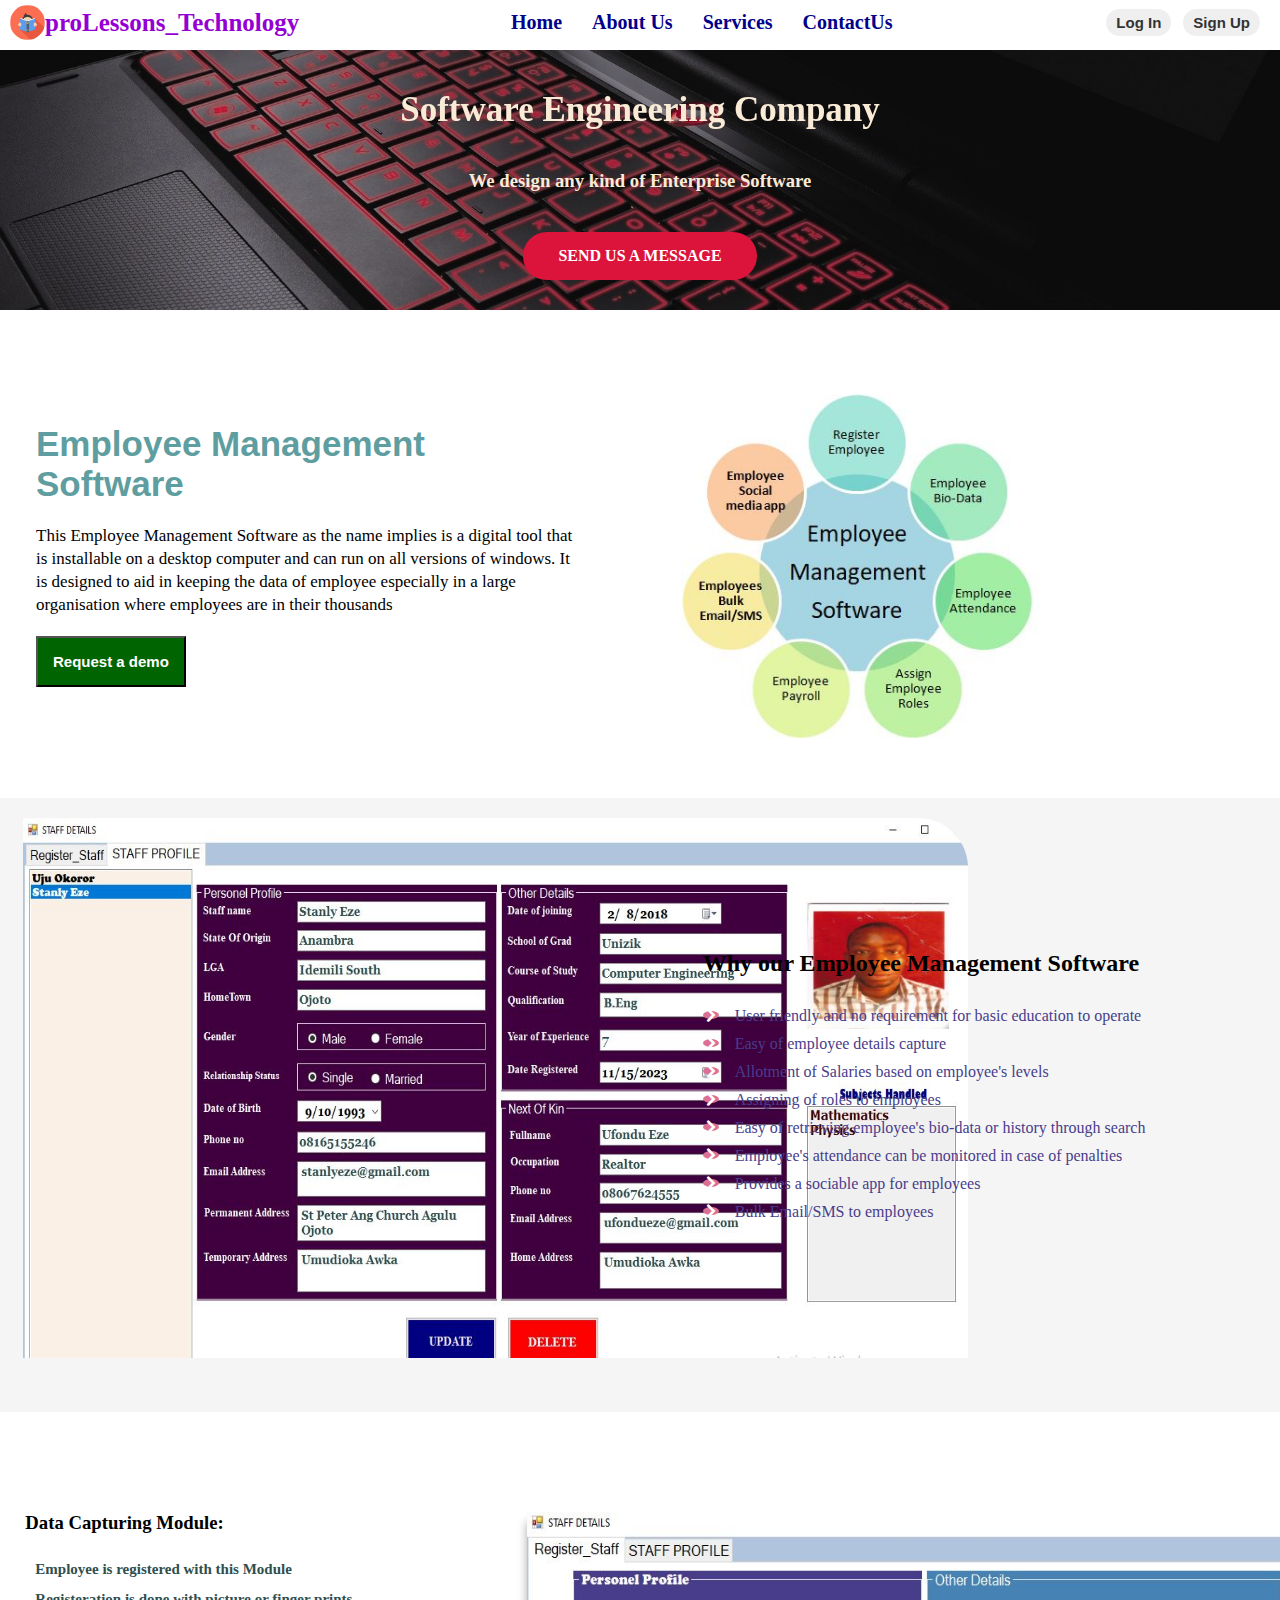
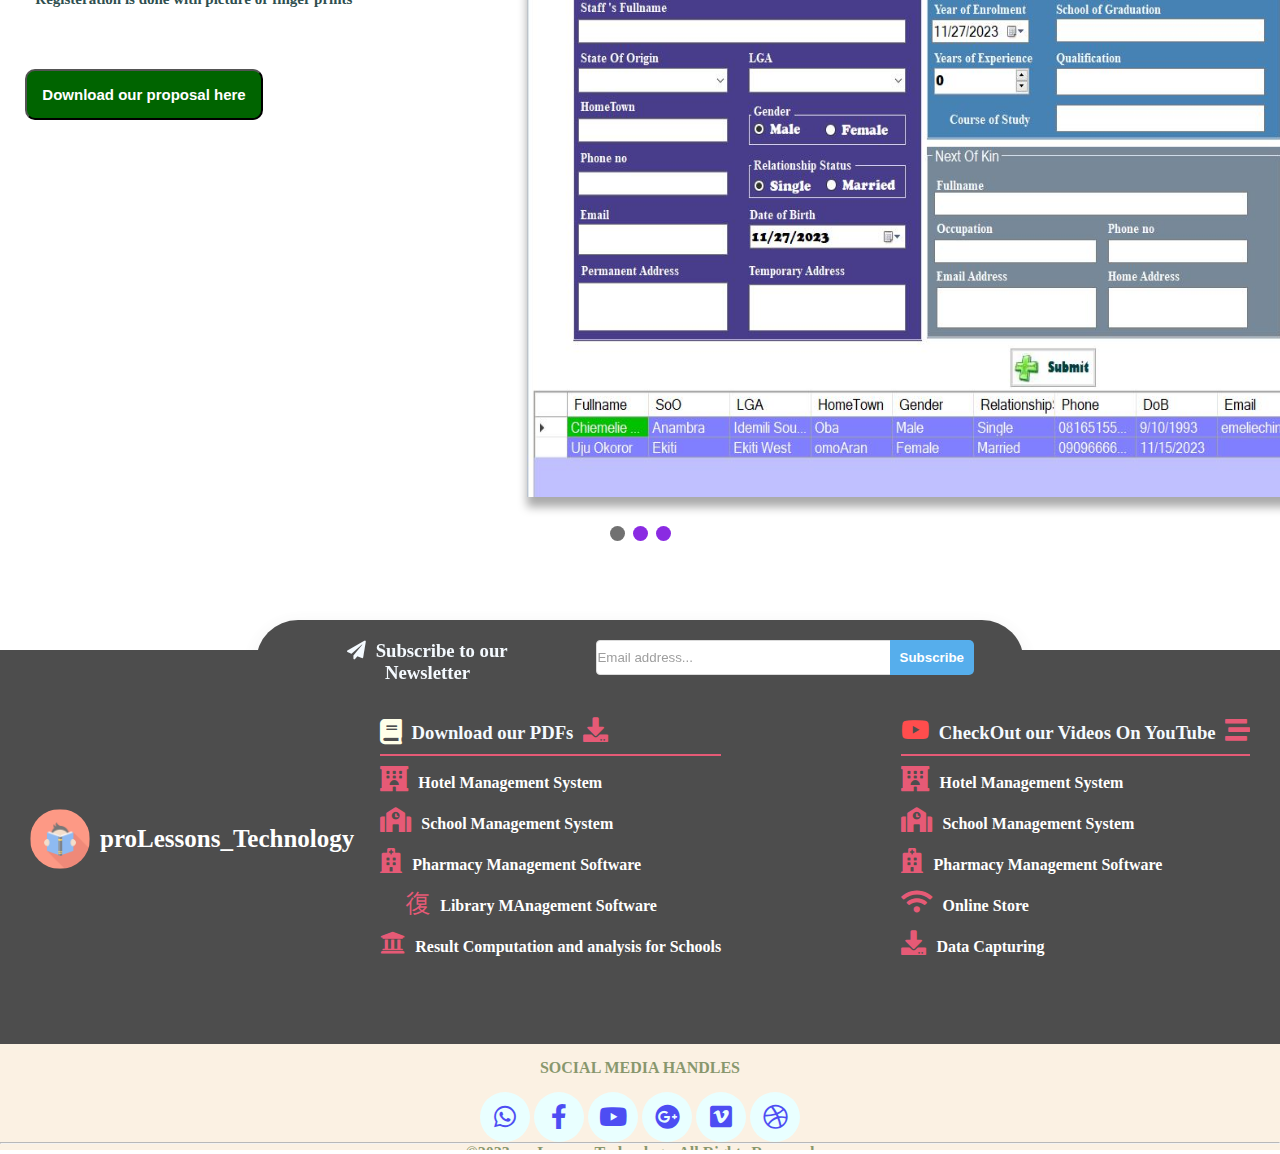
<file: employeemgt.html>
<!DOCTYPE html>
<html lang="en" xmlns="http://www.w3.org/1999/xhtml">
<head>
    <meta charset="utf-8" />
    <title></title>
    <link rel="stylesheet" href="https://cdnjs.cloudflare.com/ajax/libs/font-awesome/5.12.1/css/all.min.css">
    <meta name="viewport" content="width=device-width, initial-scale=1">
    <link rel="icon" href="./bookIcon.ico" />
    <link rel="stylesheet" type="text/css" href="assignment.css">
    <link rel="stylesheet" type="text/css" href="assignmentSec.css">
    <link rel="stylesheet" type="text/css" href="othersmobile.css">
</head>
<body>
    <iframe src="header.html" style="width:100%; margin-bottom:-280px" height="650" frameborder="0" title="headerpage" scrolling="no">
    </iframe>
    <div class="firstPage">
        <div class="subFirstPage">
            <div class="firstText">
                <h1>Employee Management Software</h1>
                <p>This Employee Management Software as the name implies is a digital tool that is installable on a desktop computer and can run on all versions of windows. It is designed to aid in keeping the data of employee especially in a large organisation where employees are in their thousands</p>
                <button>Request a demo</button>

            </div>
            <div class="chartImage">
                <img src="./EmployeeChart.JPG" alt="book missing" />
            </div>

        </div>

    </div>
    <div class="secPage">
        <div class="subSecPage">
            <div class="PageImage">
                <img src="./EmployeeCapture.JPG" alt="image missing" />
            </div>
            <div class="pageText">
                <h2> Why our Employee Management Software</h2>
                <ul>
                    <li><i class="fas fa-chevron-right"></i>User friendly and no requirement for basic education to operate</li>
                    <li><i class="fas fa-chevron-right"></i>Easy of employee details capture</li>
                    <li><i class="fas fa-chevron-right"></i>Allotment of Salaries based on employee's levels</li>
                    <li><i class="fas fa-chevron-right"></i>Assigning of roles to employees</li>
                    <li><i class="fas fa-chevron-right"></i>Easy of retrieving employee's bio-data or history through search</li>
                    <li><i class="fas fa-chevron-right"></i>Employee's attendance can be monitored in case of penalties</li>
                    <li><i class="fas fa-chevron-right"></i>Provides a sociable app for employees</li>
                    <li><i class="fas fa-chevron-right"></i>Bulk Email/SMS to employees</li>
                </ul>
            </div>
        </div>
    </div>
    <div class="thirdPage">
        <div class="subthirdPage">
            <div class="mySlides2 fade">

                <div class="text">
                    <h3>Data Capturing Module:</h3>
                    <p>Employee is registered with this Module</p>
                    <p>Registeration is done with picture or finger prints</p>
                    <button>Download our proposal here</button>
                </div>
                <div class="image">
                    <img src="./DataCapturing.JPG" alt="pictures not available" />
                </div>
            </div>
            <div class="mySlides2 fade">

                <div class="text">
                    <h3>Employee Roles Assignment:</h3>
                    <p>The sample used here is for schools</p>
                    <p>Larger Organisations will require other role assignments</p>
                    <p>Staff are restricted to software modules they are permitted to access</p>
                    <button>Download our proposal here</button>
                </div>
                <div class="image">
                    <img src="./EmployeeRole.JPG" alt="pictures not available" />
                </div>

            </div>
            <div class="mySlides2 fade">

                <div class="text">
                    <h3>Employee Payroll:</h3>
                    <p>This Module is for salary allotment</p>
                    <p>The Page can be updated as Employee's level rises</p>
                    <p>A receipt is generated after each payment</p>
                    <p>Salary Computations are easier to be carried out</p>
                    <button>Download our proposal here</button>
                </div>
                <div class="image">
                    <img src="./EmployeePayroll.JPG" alt="pictures not available" />
                </div>
            </div>
        </div>
        <!-- The dots/circles -->
        <div class="dotCircles">
            <span class="dota" onclick="currentSlide(1)"></span>
            <span class="dota" onclick="currentSlide(2)"></span>
            <span class="dota" onclick="currentSlide(3)"></span>
        </div>
    </div>
    <script src="scrollpage.js"></script>
    <div class="footerIframe">
        <iframe src="footer.html" style="width:100%; margin-bottom:0px"frameborder="0" title="headerpage" scrolling="no">
        </iframe>
        </div>
</body>
</html >
</file>
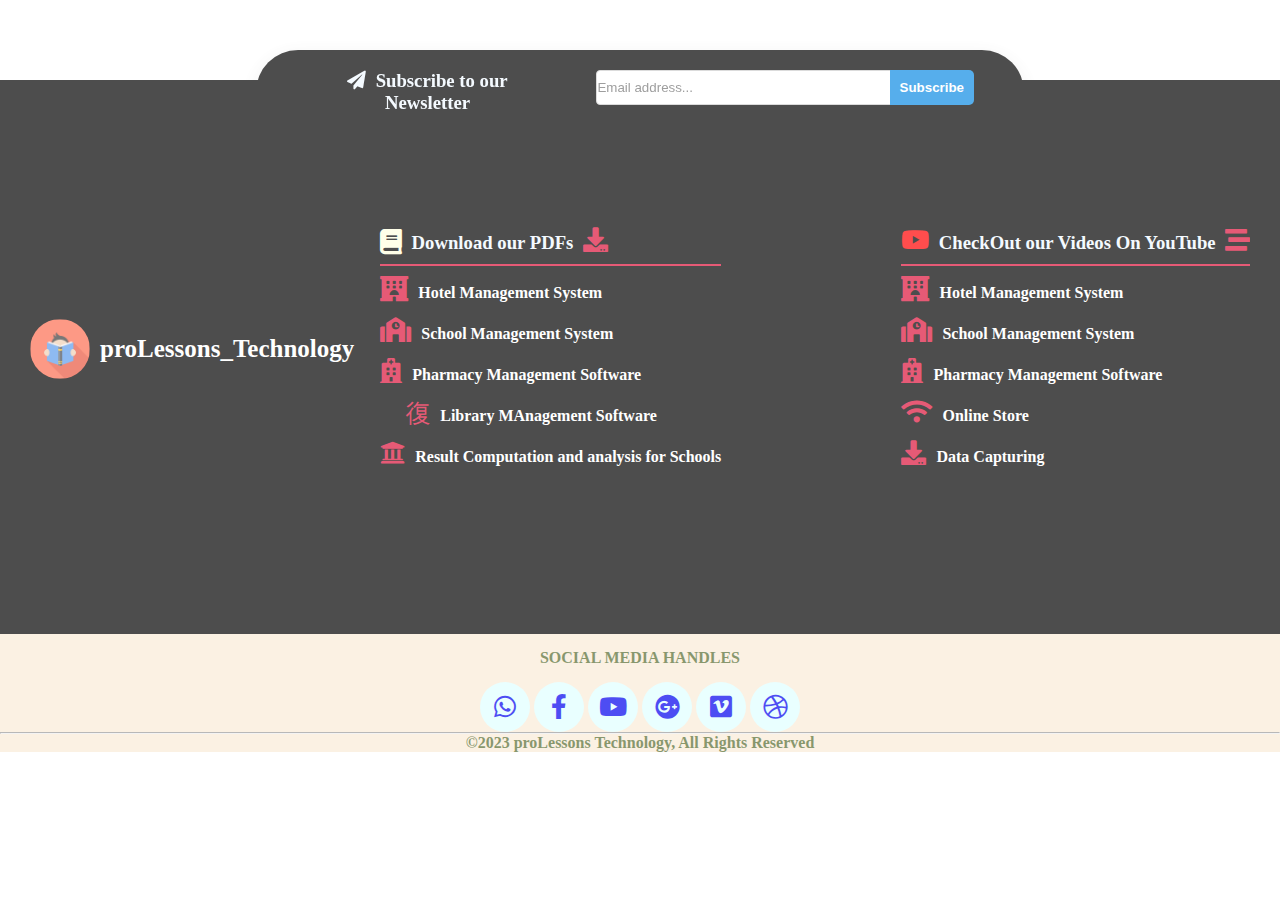
<file: footer.html>
<!DOCTYPE html>

<html lang="en" xmlns="http://www.w3.org/1999/xhtml">
<head>
    <meta charset="utf-8" />
    <title></title>
    <link rel="stylesheet" href="https://cdnjs.cloudflare.com/ajax/libs/font-awesome/5.12.1/css/all.min.css">
    <meta name="viewport" content="width=device-width, initial-scale=1">
    <link rel="stylesheet" type="text/css" href="assignment.css">
    <link rel="stylesheet" type="text/css" href="assignmentSec.css">
<link rel="stylesheet" type="text/css" href="HotelSec.css">
    
</head>
<body>
    <!-- Footer page of Website -->
    <footer>
        <div class="footContainer">
            <div class="newsLetter">
                <h3><i class="fas fa-paper-plane">&nbsp;&nbsp;</i>Subscribe to our Newsletter</h3>
                <div class="emailPortion">
                    <input placeholder="Email address..." type="text" />
                    <button type="submit">Subscribe</button>
                </div>
            </div>
            <div class="foot">
                <div class="footerLogo">
                    <img src="./bookIcon.ico" alt="">
                    <a href="#">proLessons_Technology</a>
                </div>
                <div class="pdfFooter">
                    <h3><i class="fa fa-book fa-lg" style="color:lightyellow"></i>&nbsp;&nbsp;Download our PDFs &nbsp;<i class="fas fa-download"></i></h3>
                    <p>
                        <i class="fas fa-hotel"></i><b><a href="#">Hotel Management System</a></b>
                    </p>
                    <p>
                        <i class="fas fa-school"></i><b><a href="#">School Management System</a></b>
                    </p>
                    <p>
                        <i class="fas fa-hospital"></i><b><a href="#">Pharmacy Management Software</a></b>
                    </p>
                    <p>
                        <i class="fab fa-laptop-house">&#xf966;</i><b><a href="#">Library MAnagement Software</a></b>
                    </p>
                    <p>
                        <i class="fas fa-university"></i><b><a href="#">Result Computation and analysis for Schools</a></b>
                    </p>
                </div>

                <div class="footerVideos">
                    <h3><i class="fab fa-youtube" style="color:red;"></i>&nbsp;&nbsp;CheckOut our Videos On YouTube &nbsp;<i class="fas fa-stream"></i></h3>
                    <p>
                        <i class="fas fa-hotel"></i><b><a href="#">Hotel Management System</a></b>
                    </p>
                    <p>
                        <i class="fas fa-school"></i><b><a href="#">School Management System</a></b>
                    </p>
                    <p>
                        <i class="fas fa-hospital"></i><b><a href="#">Pharmacy Management Software</a></b>
                    </p>
                    <p>
                        <i class="fas fa-wifi"></i><b><a href="#">Online Store</a></b>
                    </p>
                    <p>
                        <i class="fas fa-download"></i><b><a href="#">Data Capturing</a></b>
                    </p>
                </div>
            </div>
        </div>
        <div class="footerLastPage">
            <div class="lastFooterPage">
                <h4 style="font:larger; font-weight:bolder; ">SOCIAL MEDIA HANDLES</h4>
                <a target="_blank" href="https://wa.link/9sm8ct"><i class="fab fa-whatsapp"></i></a>
                <a href="https://www.facebook.com/mrbooks"><i class="fab fa-facebook-f"></i></a>
                <a href="#"><i class="fab fa-youtube"></i></a>
                <a href="#"><i class="fab fa-google-plus"></i></a>
                <a href="#"><i class="fab fa-vimeo-square"></i></a>
                <a href="#"><i class="fab fa-dribbble"></i></a>

            </div>
            <hr />
            <p>&copy;2023 proLessons Technology, All Rights Reserved</p>
        </div>
    </footer>
</body>
</html>
</file>
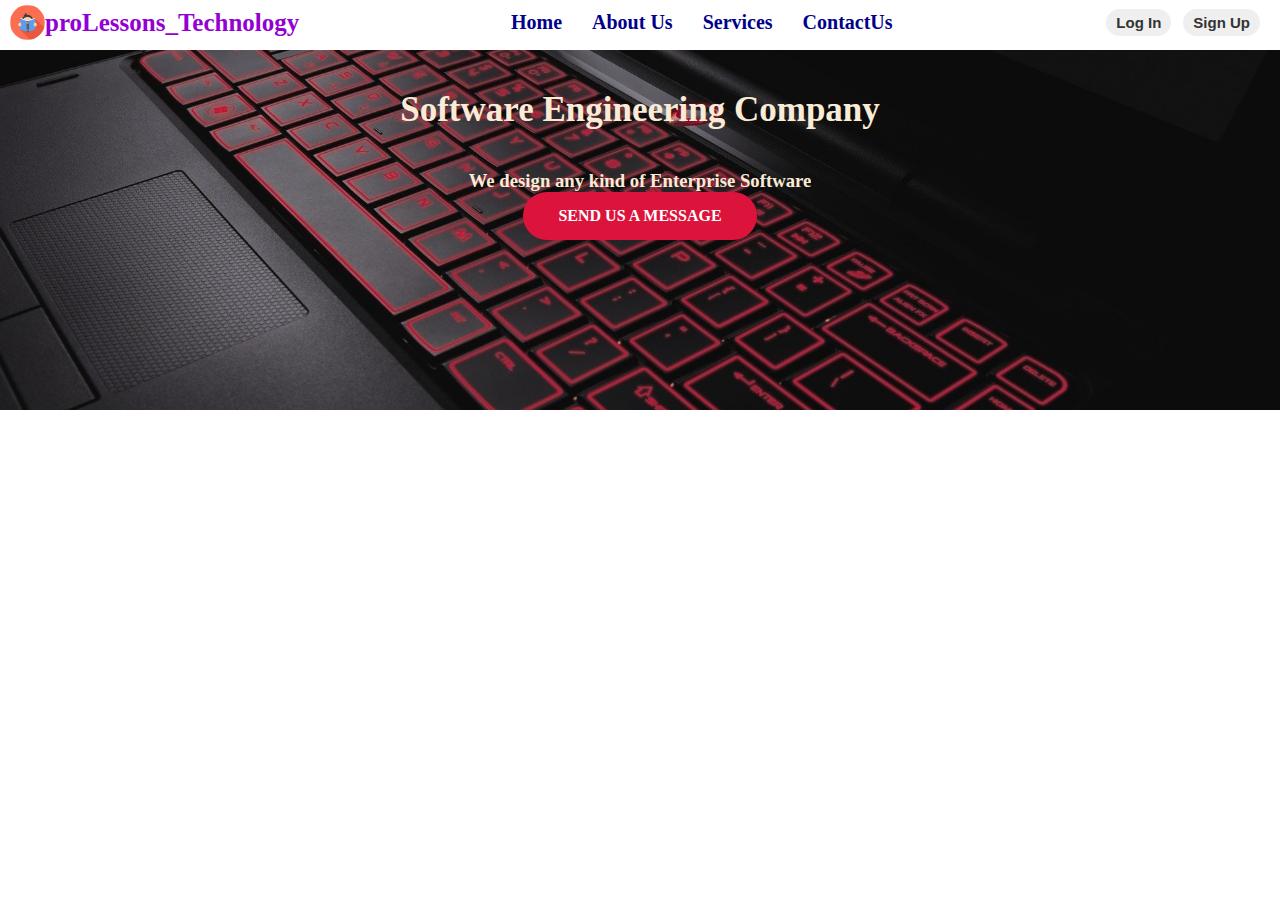
<file: header.html>
<!DOCTYPE html>

<html lang="en" xmlns="http://www.w3.org/1999/xhtml">
<head>
    <meta charset="utf-8" />
    <title></title>
    <link rel="stylesheet" href="https://cdnjs.cloudflare.com/ajax/libs/font-awesome/5.12.1/css/all.min.css">
    <meta name="description" content="Software Comapnies in Awka, Anambra State, Nigeria, Africa" />
    <meta name="description" content="Software Companies in Nigeria" />
    <meta name="keywords" content="Anambra Programming, Awka Software Company, Awka Engineering" />
    <meta name="description" content="Software Companies in Anambra" />
    <meta name="description" content="Software Companies in Afica" />
    <meta name="description" content="Learn Programming in Awka, Anambra" />
    <meta name="viewport" content="width=device-width, initial-scale=1">
    <title>proLessons Technology, a Software Engineering Company</title>
    <link rel="icon" href="./bookIcon.ico" />
    <link rel="stylesheet" type="text/css" href="assignment.css">
    <link rel="stylesheet" type="text/css" href="assignmentSec.css">
    <link rel="stylesheet" type="text/css" href="indexmobile.css">
</head>
<body>
    <div class="container" id="section">
        <header>
            <div class="navbar">
                <div class="logo">
                    <img src="./bookIcon.ico" alt="SiteLogo">
                    <a href="#">proLessons_Technology</a>
                </div>
                <div id="nav" class="menuBar">
                    <ul>
                        <li><a target="_blank" href="index.html">Home</a></li>
                        <li><a href="#section1">About Us</a></li>
                        <li><a href="#section2">Services</a></li>
                        <li><a href="#section3">ContactUs</a></li>
                    </ul>
                </div>
                <div class="menuBars">

                    <div>
                        <button class="btn1" id="myBtn">Log In</button>
                        <div id="myModal" class="modal">
                            <!-- Modal content -->
                            <div class="modal-content">
                                <span class="close">&times;</span>
                                <h2>Login Form</h2>
                                <div class="subModal">
                                    <div class="imgClass">
                                        <img src="./LoginLogo.jpg" alt="book missing" />
                                    </div>
                                    <div class="subModalText">
                                        <div class="input-container">
                                            <i class="fas fa-user-tie icons"></i>
                                            <input id="txtUserName" class="input-field" placeholder="Username" type="text" />
                                        </div>
                                        <div class="input-container">
                                            <i class="fa fa-key icons"></i>
                                            <input type="password" id="txtPassword" class="input-field" placeholder="Password" />
                                        </div>

                                    </div>
                                    <div class="imgClass2">
                                        <img src="./M6hvZ.png" alt="book missing" />
                                    </div>
                                </div>
                                <input type="submit" value="Submit" class="btn" Text="Login" OnClick="Button2_Click">

                                <label ID="txtError" runat="server" BackColor="Red" ForeColor="White"></label>
                                <div>
                                    <asp:CheckBox ID="chkRem" Text="Remember Me" runat="server" />
                                </div>
                            </div>
                        </div>
                    </div>
                    <div>
                        <button class="btn1" id="myBtn2">Sign Up</button>
                        <div id="myModal2" class="modal">
                            <!-- Modal content -->
                            <div class="modal-content">
                                <span class="close">&times;</span>
                                <h2>Registration Form</h2>
                                <div class="input-container">
                                    <input type="text" id="txtEmail" class="input-field" placeholder="Email" />
                                </div>
                                <div class="input-container">
                                    <input type="password" id="txtPassword" class="input-field" placeholder="Password" />
                                </div>
                                <div class="input-container">
                                    <input type="password" id="txtPassword" class="input-field" placeholder="ConfirmPassword" />
                                </div>
                                <input type="submit" value="Submit" class="btn" Text="Register" OnClick="Button2_Click">
                                <label ID="txtError" runat="server" BackColor="Red" ForeColor="White"></label>
                            </div>
                        </div>
                    </div>
                </div>

                <script>
                    // Get the modal
                    var modal = document.getElementById("myModal");
                    var modal2 = document.getElementById("myModal2");
                    // Get the button that opens the modal
                    var btn = document.getElementById("myBtn");
                    var btn2 = document.getElementById("myBtn2");
                    // Get the <span> element that closes the modal
                    var span = document.getElementsByClassName("close")[0];
                    var span2 = document.getElementsByClassName("close")[1];

                    // When the user clicks on the button, open the modal
                    btn.onclick = function () {
                        modal.style.display = "block";
                    }
                    btn2.onclick = function () {
                        modal2.style.display = "block";
                    }

                    // When the user clicks on <span> (x), close the modal
                    span.onclick = function () {
                        modal.style.display = "none";
                    }
                    span2.onclick = function () {
                        modal2.style.display = "none";
                    }
                    // When the user clicks anywhere outside of the modal, close it
                    window.onclick = function (event) {
                        if (event.target == modal || event.target == modal2) {
                            modal.style.display = "none";
                            modal2.style.display = "none";
                        }
                    }
                </script>

                <p class="menu"><a href="javascript:void(0);" onclick="clickfunction()"><i class="fa fa-bars"></i></a></p>
            </div>
        </header>
        <div class="bannerArea">
            <div class="bannerImage"></div>
            <h1>Software Engineering Company</h1>
            <h3>We design any kind of Enterprise Software</h3>
            <a href="#">Send Us a Message</a>
        </div>
    </div>
</body>
</html>
</file>
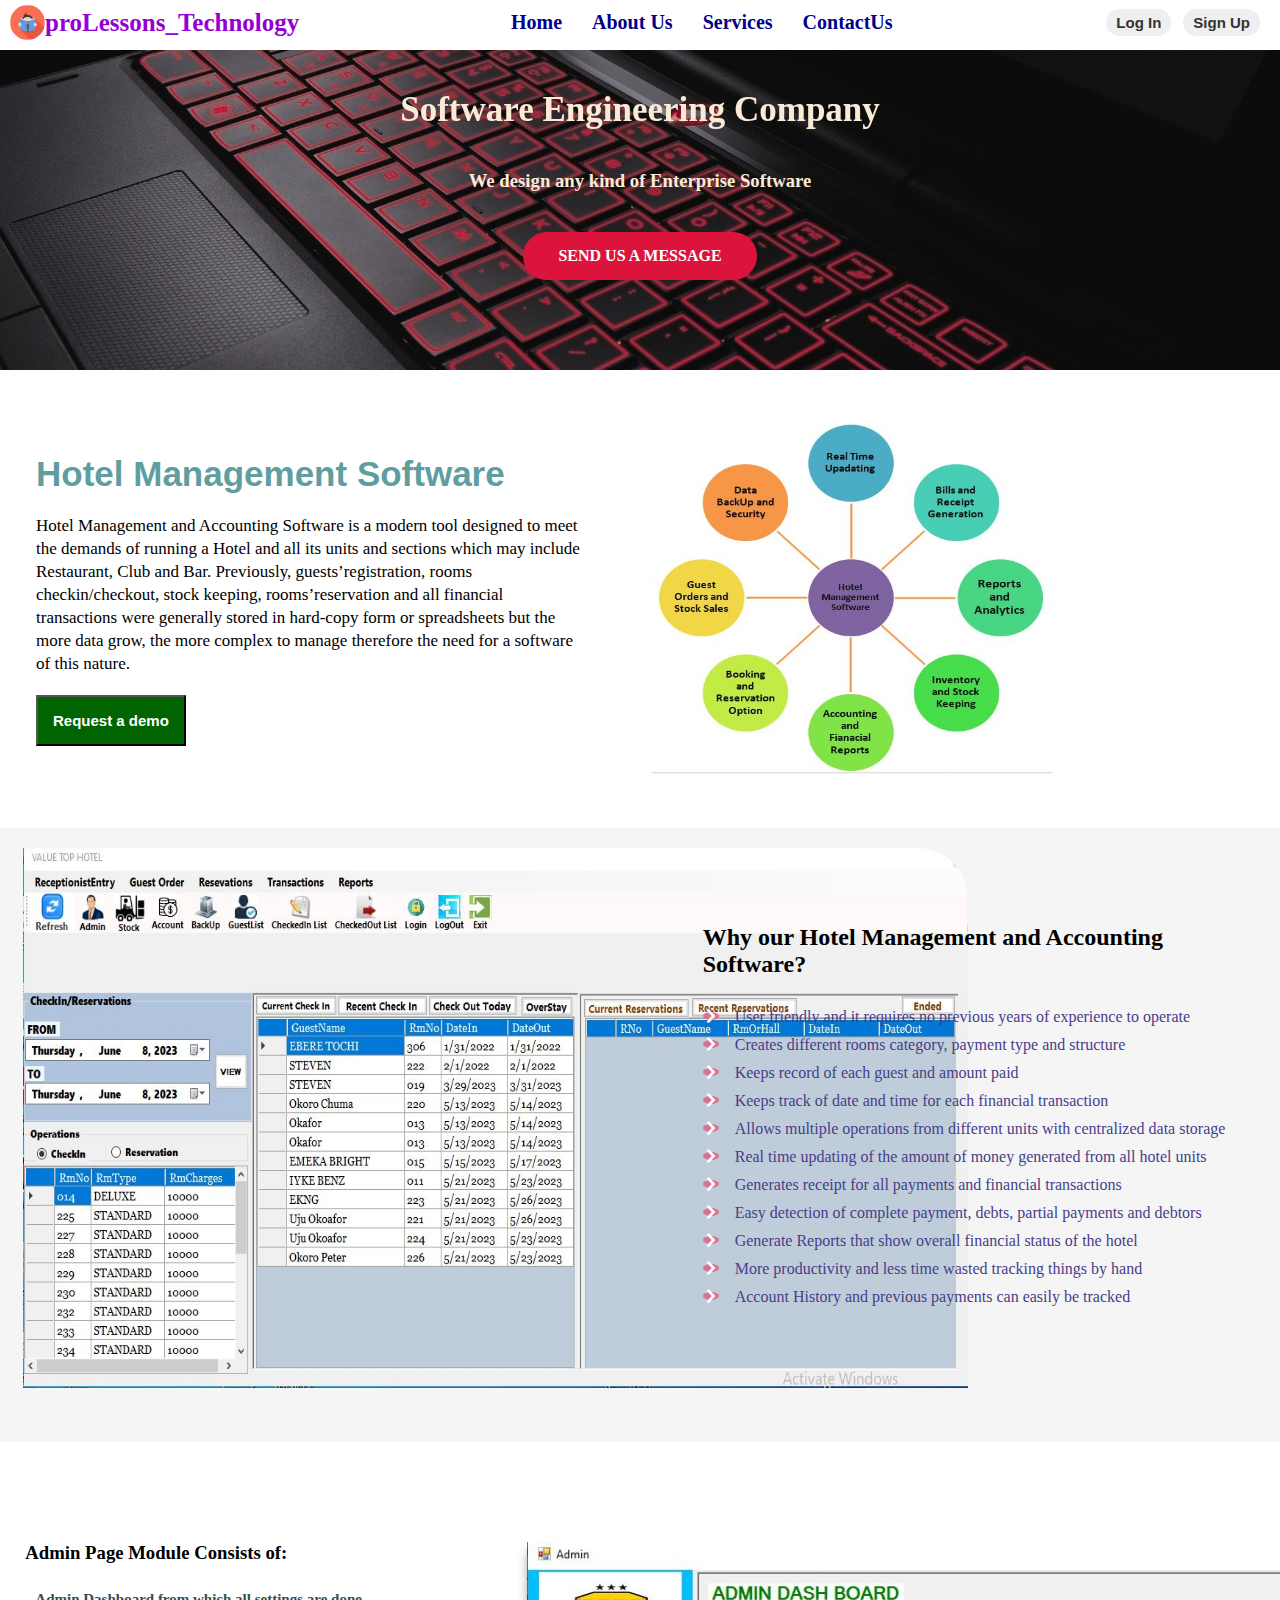
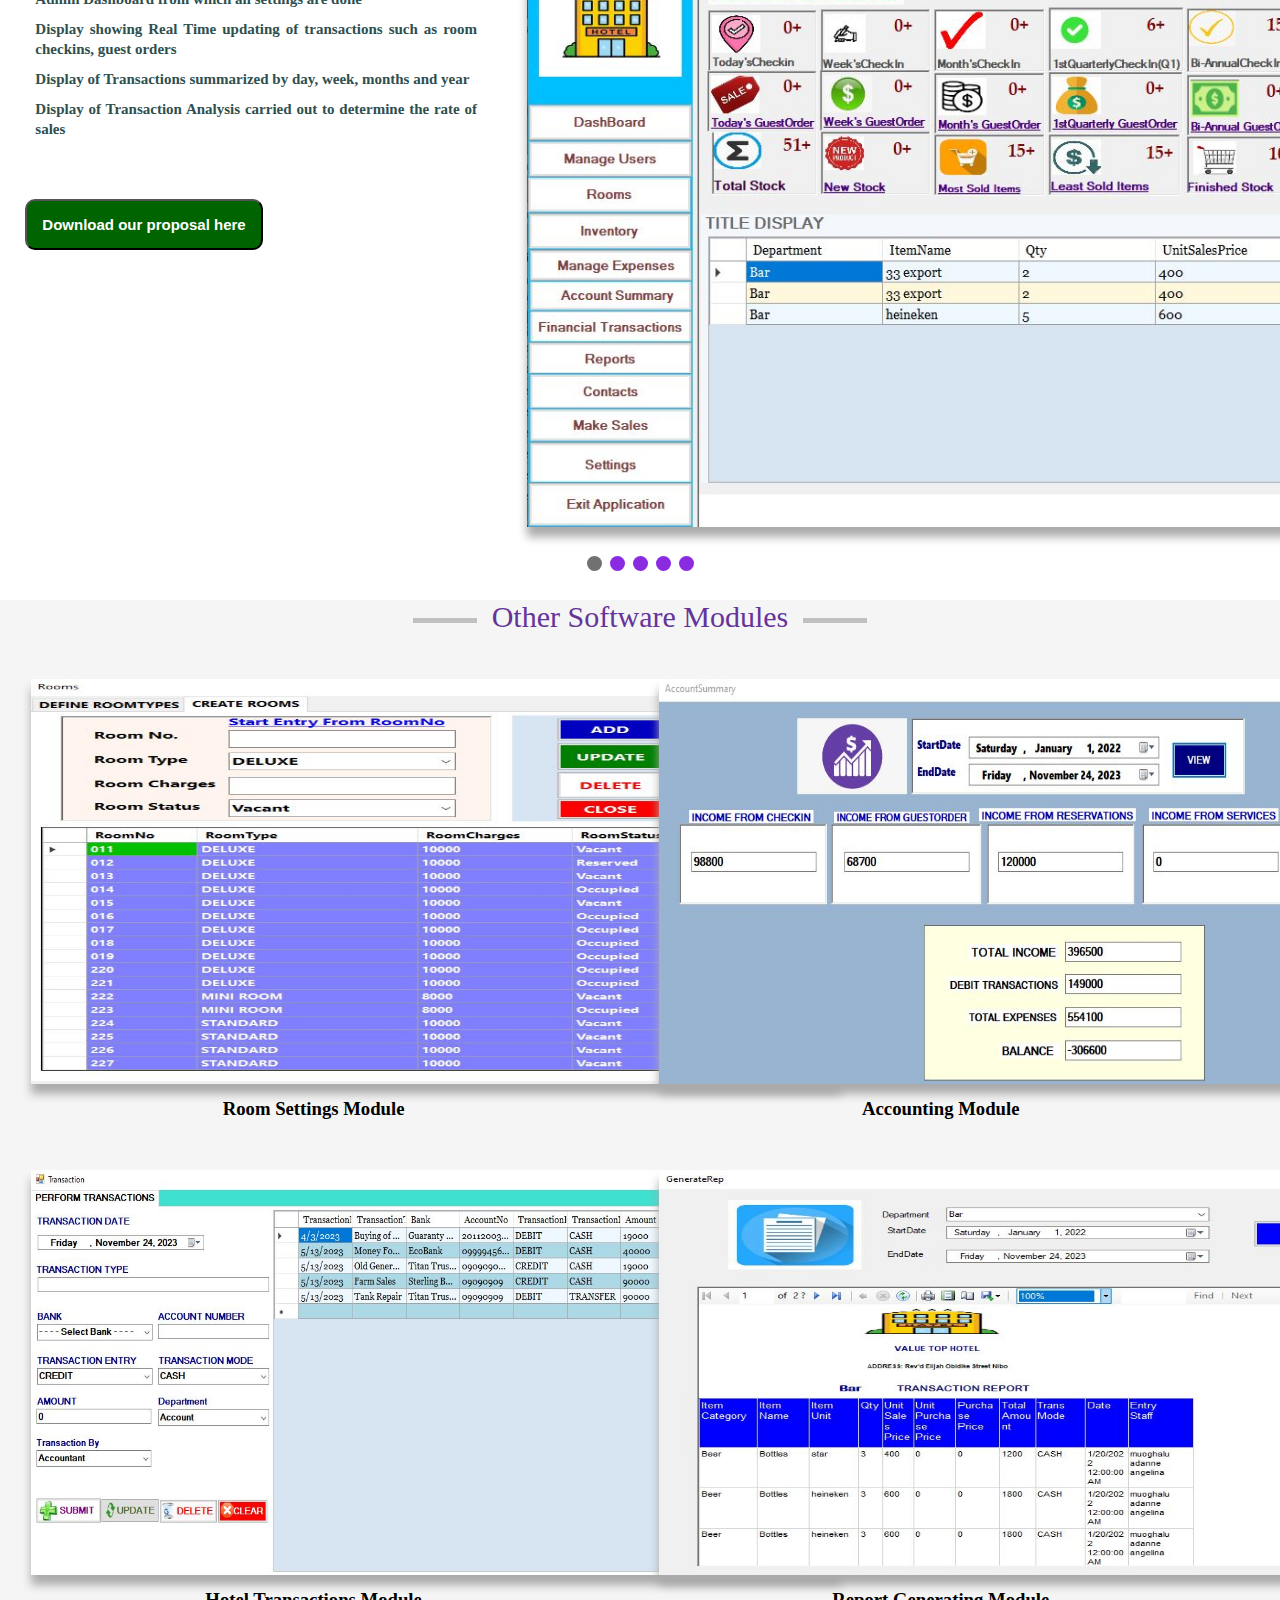
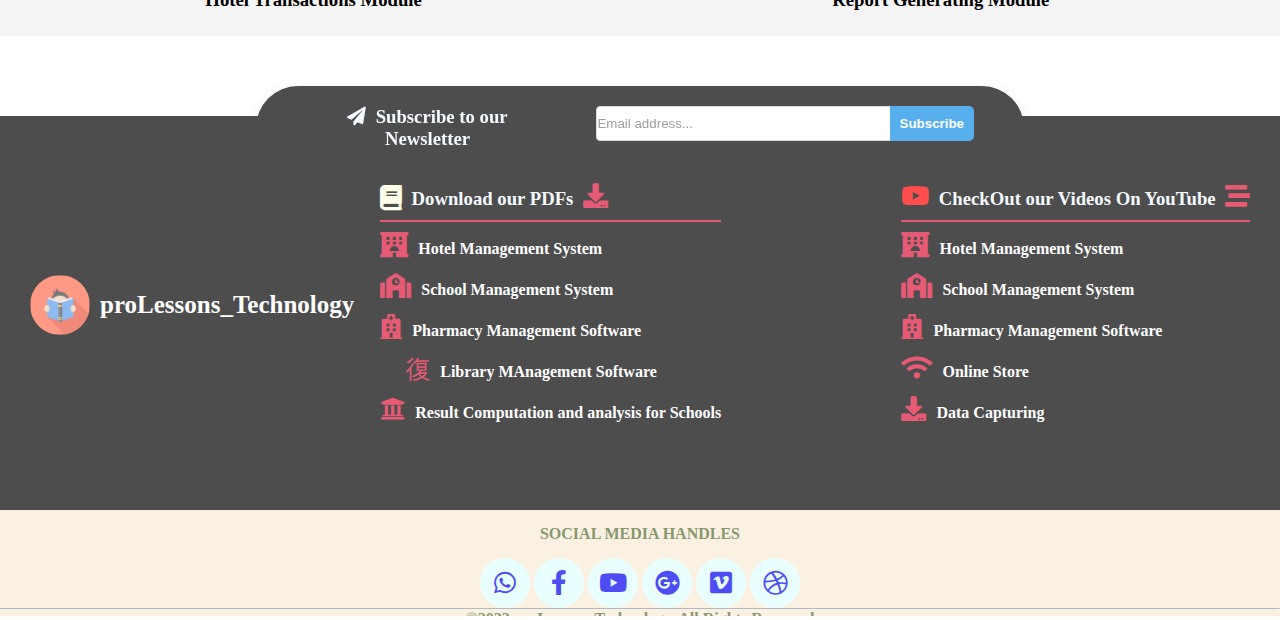
<file: hotelSec.html>
<!DOCTYPE html>

<html lang="en" xmlns="http://www.w3.org/1999/xhtml">
<head>
    <meta charset="utf-8" />
    <title></title>
    <link rel="stylesheet" href="https://cdnjs.cloudflare.com/ajax/libs/font-awesome/5.12.1/css/all.min.css">
    <meta name="viewport" content="width=device-width, initial-scale=1">
    <link rel="stylesheet" type="text/css" href="assignment.css">
    <link rel="stylesheet" type="text/css" href="assignmentSec.css">
</head>
<body>
    <iframe class="headerIframe" src="header.html" style="width: 100%; margin-bottom: -400px" height="800" frameborder="0" title="headerpage" scrolling="no">
    </iframe>
    <div class="firstPage">
        <div class="subFirstPage">
            <div class="firstText">
                <h1>Hotel Management Software</h1>
                <p>Hotel Management and Accounting Software is a modern tool designed to meet the demands of running a Hotel and all its units and sections which may include Restaurant, Club and Bar. Previously, guests’registration, rooms checkin/checkout, stock keeping, rooms’reservation and all financial transactions were generally stored in hard-copy form or spreadsheets but the more data grow, the more complex to manage therefore the need for a software of this nature.</p>
                <button>Request a demo</button>

            </div>
            <div class="chartImage">
                <img src="./HotelManagement.JPG" alt="book missing" />
            </div>

        </div>

    </div>
    <div class="secPage">
        <div class="subSecPage">
            <div class="PageImage">
                <img src="./HotelDesktopCapture.JPG" alt="book missing" />
            </div>
            <div class="pageText">
                <h2> Why our Hotel Management and Accounting Software?</h2>
                <ul>
                    <li><i class="fas fa-chevron-right"></i>User friendly and it requires no previous years of experience to operate</li>
                    <li><i class="fas fa-chevron-right"></i>Creates different rooms category, payment type and structure</li>
                    <li><i class="fas fa-chevron-right"></i>Keeps record of each guest and amount paid</li>
                    <li><i class="fas fa-chevron-right"></i>Keeps track of date and time for each financial transaction</li>
                    <li><i class="fas fa-chevron-right"></i>Allows multiple operations from different units with  centralized data storage</li>
                    <li><i class="fas fa-chevron-right"></i>Real time updating of the amount of money generated from all hotel units</li>
                    <li><i class="fas fa-chevron-right"></i>Generates receipt for all payments and financial transactions</li>
                    <li><i class="fas fa-chevron-right"></i>Easy detection of complete payment, debts, partial payments and debtors</li>
                    <li><i class="fas fa-chevron-right"></i>Generate Reports that show overall financial status of the hotel</li>
                    <li><i class="fas fa-chevron-right"></i>More productivity and less time wasted tracking things by hand</li>
                    <li><i class="fas fa-chevron-right"></i>Account History and previous payments can easily be tracked</li>
                </ul>
            </div>
        </div>
    </div>
    <div class="thirdPage">
        <div class="subthirdPage">
            <div class="mySlides2 fade">

                <div class="text">
                    <h3>Admin Page Module Consists of:</h3>
                    <p>Admin Dashboard from which all settings are done</p>
                    <p>Display showing Real Time updating of transactions such as room checkins, guest orders</p>
                    <p>Display of Transactions summarized by day, week, months and year</p>
                    <p>Display of Transaction Analysis carried out to determine the rate of sales</p>
                    <button>Download our proposal here</button>
                </div>
                <div class="image">
                    <img src="./HotelAdmin.JPG" alt="pictures not available" />
                </div>
            </div>
            <div class="mySlides2 fade">

                <div class="text">
                    <h3>Guest Entry Module:</h3>
                    <p>This module is used to register the hotel guests</p>
                    <p>Guest details can be retrieved according to date and time of registeration</p>
                    <p>Guest data to be recorded includes an official Id Card for security purposes</p>
                    <button>Download our proposal here</button>
                </div>
                <div class="image">
                    <img src="./GuestEntryCapture.JPG" alt="pictures not available" />
                </div>
            </div>
            <div class="mySlides2 fade">

                <div class="text">
                    <h3>Inventory Module:</h3>
                    <p>Stock taking according to departments</p>
                    <p>Quantity of items decreases on sales</p>
                    <p>Notifications alerts are set to determine low and finished stock</p>
                    <p>Unit Sales and purchase prices are recorded so as to help calculate gains and losses</p>
                    <button>Download our proposal here</button>
                </div>
                <div class="image">
                    <img src="./HotelInventoryCapture.JPG" alt="pictures not available" />
                </div>
            </div>
            <div class="mySlides2 fade">

                <div class="text">
                    <h3>Guest Order Module:</h3>
                    <p>Items orders by guests are sold using this module</p>
                    <p>Rendered services example Laundry, can also be captured with this module</p>
                    <p>Receipts for both items sold and services rendered will be printed on each entry</p>
                    <p>Vat, Discounts, Net Prices are computed easily from here</p>
                    <button>Download our proposal here</button>
                </div>
                <div class="image">
                    <img src="./GuestOrderCapture.JPG" alt="pictures not available" />
                </div>
            </div>
            <div class="mySlides2 fade">

                <div class="text">
                    <h3>CheckIn Module:</h3>
                    <p>Registered Guests are checked in using this module</p>
                    <p>Date In and Out helps to determine Current Checkin, Recent Checkin, and overstay as displayed on the hotel entry page</p>
                    <p>Charges are computed according to room type selected</p>
                    <p>Receipts are generated and saved after each checkin</p>
                    <button>Download our proposal here</button>
                </div>
                <div class="image">
                    <img src="./CheckInCapture.JPG" alt="pictures not available" />
                </div>
            </div>
        </div>
        <!-- The dots/circles -->
        <div class="dotCircles">
            <span class="dota" onclick="currentSlide(1)"></span>
            <span class="dota" onclick="currentSlide(2)"></span>
            <span class="dota" onclick="currentSlide(3)"></span>
            <span class="dota" onclick="currentSlide(4)"></span>
            <span class="dota" onclick="currentSlide(5)"></span>
        </div>

    </div>
    <div class="fourthPage">
        <div class="Service">
            <h2>Other Software Modules</h2>
        </div>
        <div class="subfourthPage">
            <div class="subfourthImage">
                <img src="./HotelRoomCapture.JPG" alt="book missing" />
                <h3> Room Settings Module</h3>
            </div>
            <div class="subfourthImage">
                <img src="./HotelAcctSummary.JPG" alt="book missing" />
                <h3>Accounting Module</h3>
            </div>
            <div class="subfourthImage">
                <img src="./HotelTransactionCapture.JPG" alt="book missing" />
                <h3>Hotel Transactions Module</h3>
            </div>
            <div class="subfourthImage">
                <img src="./HotelReportsCapture.JPG" alt="book missing" />
                <h3>Report Generating Module</h3>
            </div>
        </div>
    </div>
    <!-- Footer page of Website -->
    <script src="scrollpage.js"></script>
    <div class="footerIframe">
        <iframe src="footer.html" style="width:100%; margin-bottom:0px" frameborder="0" title="headerpage" scrolling="no">
        </iframe>
    </div>
</body>
</html >
</file>
<file: assignment.css>
*{
            margin: 0;
            padding:0;
            box-sizing: border-box;
        }
         html {
  scroll-behavior: smooth;
}

header {
    width: 100%;
    z-index: 1;
    padding: 5px 10px;
}
        .navbar
        {
            
            display:flex;
            justify-content:space-between;
            align-items:center;
            
        }
            .navbar .logo{
                display:flex;
                align-items:center;
                justify-content:flex-start;
            }
            .navbar .logo img {
                line-height: 35px;
                width: 35px;
                text-align: center;
                border-radius: 50%;
            }
           
            .navbar .logo a {
                text-decoration: none;
                font-weight: 700;
                font-size: 25px;
                font-family: 'Agency FB';
                color: darkviolet
            }
        .navbar ul{
            list-style:none;
            display:flex;
            margin: 0px 15px;

        }
        .navbar ul li{
            padding: 0px 15px;
        }
        .navbar ul li a{
            text-decoration:none;
            color:darkblue;
            font-size:20px;
            font-weight:600;
           
        }
         .navbar ul li a:hover {
                color:brown;
                padding-bottom:10px;
                border-bottom: 2px solid brown;
            }
        .navbar ul li {
        }
.menuBars {
    display: flex;
    align-items: center;
    justify-content: space-between;
 
}
.menuBars button {
    border-radius: 20px;
    font-size: 15px;
    font-weight: 600;
    padding: 5px 10px;
    color: #333;
    cursor: pointer;
    border: 2px solid #fff;
    transition: background .4s;
    margin-right:8px;
}
.navbar .btn1:hover {
    background-color: antiquewhite;
    border: 2px solid blue;
}
            .navbar .btn2:hover{
                background-color:antiquewhite;
                 border: 2px solid blue;
            }
/* The Modal (background) */
.modal {
    display: none; /* Hidden by default  */
    position: fixed; /* Stay in place */
    z-index: 1; /* Sit on top */
    right: 0;
    top: 0;
    width: 50%; /* Full width */
    height: 50%; /* Full height */
    background-color: rgb(0,0,0); /* Fallback color */
    background-color: rgba(0,0,0,0.4); /* Black w/ opacity */
}

/* Modal Content/Box */
.modal-content {
    background-color: #fefefe;
    margin: 5% auto; /* 15% from the top and centered */
    padding: 20px;
    border: 1px solid #888;
    width: 95%; /* Could be more or less, depending on screen size */
}
.modal-content .subModal
{
    width:100%;
    display:flex;
    align-items:center;
    justify-content:space-between;
}
    .modal-content .subModal .subModalText
    {
        width:70%;
    }
    .modal-content .subModal .imgClass {
        width: 15%;
    }
    .modal-content .subModal .imgClass2 {
        width: 10%;
        background-color:orange;
        text-align:center;
    }
    .modal-content .subModal .imgClass img {
        width: 100px;
        height: 100px;
        
    }
        .modal-content .subModal .imgClass2 img {
            width: 50px;
            height: 50px;
            border-radius:50%;
        }
    /* The Close Button */
    .close {
        color: #aaa;
        float: right;
        font-size: 28px;
        font-weight: bold;
    }

    .close:hover,
    .close:focus {
        color: black;
        text-decoration: none;
        cursor: pointer;
    }
/* Style the input container */
.modal-content .input-container {
    display: flex;
    width: 100%;
    margin-bottom: 15px;
   
}
.modal-content h2{
    margin-bottom:10px;
}
/* Style the form icons */
.modal-content .input-container .icons {
    padding: 10px;
    background: dodgerblue;
    color: white;
    min-width: 50px;
    text-align: center;
    height: 40px;
}

/* Style the input fields */
.modal-content .input-container .input-field {
    width: 100%;
    padding: 10px;
    outline: none;
}

.modal-content .input-field:focus {
    border: 2px solid dodgerblue;
}

/* Set a style for the submit button */
.modal-content .btn {
    background-color: dodgerblue;
    color: white;
    padding: 15px 20px;
    border: none;
    cursor: pointer;
    width: 100%;
    opacity: 0.9;
}

    .modal-content .btn:hover {
        opacity: 1;
    }
/***************MenuIcon***********/
.menu {
    display: none;
}
        /********BANNER AREA*******/
        .bannerArea
        {
            width:100%;
            overflow:hidden;
            margin:0 auto;
            background-image:url(./img.jpg);
            background-repeat: no-repeat;
            background-size: cover;
            height:40vh;
            padding:0;
            margin-top:5px;
            display:flex;
            flex-direction:column;
            align-items:center;
            
           
        }
        .bannerArea h1{
            color:antiquewhite;
            font-family:Algerian;
            font-size:35px;
            font-weight:900;
            margin: 40px 0;
            animation: h1anim 5s ease forwards;
        }
        @keyframes h1anim
        {
            from{opacity:0.1;}
            to{opacity:1}
        }
        .bannerArea h3{
            color:antiquewhite;
            font-family:Cambria;
            font-weight:700;
            opacity:1;
            overflow-y:hidden;
            animation: h3anim 0.5s ease forwards;
        }
        @keyframes h3anim
        {
            from{margin-bottom:150px;}
            to{margin-bottom:40px}
        }
        .bannerArea a{
           background-color:crimson;
           padding:15px 35px;
           font-weight:900;
           border-radius:50px;
           text-transform:uppercase;
           color:white;
           text-decoration:none;
           opacity:1;
        }
        /************ABOUT US*********/
.Container {
    width:100%;
    margin: 45px 0;
}
        .Container h1{
            margin-top:10px;
            font-family:'Agency FB';
            color:blue;
            margin-bottom:15px;
            font-size:35px;
        }
.AboutUS {
    width:90%;
    margin-right: auto;
    margin-left: auto;
    display: flex;
    justify-content: space-around;
    align-items: center;
    flex-wrap: wrap;
}
    .AboutUS .AboutUSText {
        display: flex;
        flex-direction: column;
        flex-wrap: wrap;
        width: 55%;
        text-align:justify;
        padding: 25px 20px;
        background: #fafafa;
        box-shadow: 0px 5px 20px rgba(0,0,0,0.1);
        border-radius: 50px;
    }
.AboutUS .AboutUSText p {
    width: 99%;
    margin-bottom: 25px;
    line-height: 25px;
    font-family: 'Teko', sans-serif;
    font-size: 20px;
    padding: 10px 0;
    color: gray;
}
    .AboutUS .AboutUSImage {
        width: 40%;
    }
.AboutUS .AboutUSImage img {
    width: 100%;
    height: auto
}
    .AboutUS .AboutUSText h3 {
        margin-bottom: 15px
    }
         /***********Container Section2*************/
#section2
{
     background-color:#fafafa;
     height:auto;
     padding:0 25px;
}
      .Service h2{
          text-align:center;
          color:rebeccapurple;
          font-size:30px;
            font-weight:200;
            opacity:1;
             animation-name: animate2;
        animation-duration: 4s;
        animation-iteration-count:100;
        margin-bottom:20px;
      }
      .Service h2:before,
       .Service h2:after {
            background-color:silver;
            content: "";
            display: inline-block;
            height: 5px;
            position: relative;
            vertical-align: middle;
            width: 5%;
            
        }
       @keyframes animate2 {
        0% {
            color: blue;
        }

        25% {
            color: purple
        }

        50% {
            color: orangered;
        }

        100% {
            color: darkblue;
        }
    }
        .Service h2:before {
            right: 0.5em;
            margin-left: -50%;
        }

       .Service h2:after {
            left: 0.5em;
            margin-right: -50%;
        }

       /***************Tab Buttons********/
.tabButton {
    display:flex;
    width:95%;
    margin-bottom:0px;
}
    .tabButton .tablinks {
        background-color: royalblue;
        color: white;
        width: 50%;
        text-align: center;
        border-radius: 50px;
        border-color: white;
        margin-right: 10px;
    }
    .tabButton .tablinks .tabHeader {
        display: flex;
        align-items: center;
        justify-content:flex-start;
        width: 100%;
        margin-left: auto;
        margin-right: auto;
        line-height: 20px;
        padding: 15px 10px;
    }
        .tabButton .tablinks .tabHeader h2{
            margin-left:10px;
        }
      .tabButton img
      {
          width:40px;
          height:30px;
      }
      .tabButton i
      {
           font-size:35px;
      }
      /*********tabButton Extra Properties********/
      /* Change background color of buttons on hover */
.active, .tabButton button:hover {
    background-color: midnightblue;
    cursor: pointer;
}

/* Create an active/current tablink class */
    .tabButton button:active {
        color: midnightblue;
    }
.tabcontent {
  display: none;
  padding: 6px 12px;
  margin-left:20px;
  animation:fadeEffect 1s; /* Fading effect takes 1 second */
}
    .tabcontent span:hover {
        line-height: 20px;
        width: 20px;
        border-radius: 50%;
        background-color: red;
        cursor: pointer;
        color: white;
    }
/* Go from zero to full opacity */
@keyframes fadeEffect {
  from {opacity: 0;}
  to {opacity: 1;}
}
/****************tabContent Contents************/
.tabcontentBody
{
    display:flex;
    flex-wrap:wrap;
    align-items:center;
    width:100%;
    margin-top:0px;
}
.tabcontent .leftDiv{
    width:40%;
    font-size:18px;
    font-family:poppins, sans-serif;
    text-align:justify;

}
    .tabcontent .leftDiv p {
        padding-bottom: 10px;
        line-height: 25px;
    }
.tabcontent .rightDiv {
    width: 60%;
    text-align:center;
    margin-top:15px;
}
    .tabcontent .rightDiv img {
        margin-top:20px;
        width: 680px;
        height: 400px;
        vertical-align:middle;
        margin-bottom:10px;
    }
.tabcontent ul {
    list-style: none;
    margin-top:10px;
}
    
    .tabcontent ul li a {
        text-decoration: none;
        font-family: Georgia, 'Times New Roman', Times, serif;
        font-weight: 800;
        color: darkslateblue;
        cursor: pointer;
    }
     .tabcontent ul li a:hover
     {
         color:lightgray;
     }
.tabcontent i {
    color:white;
    margin-right: 1rem;
    margin-bottom: 1rem;
    text-align: center;
    line-height: 1rem;
    width: 1rem;
    border-radius: 50%;
    background-color:palevioletred;
}
/********tabContent Image Slider***********/
.tabcontent .rightDiv .mySlides {
    display: none;
    position:relative;
}
.tabcontent .rightDiv .text {
    position:relative;
    color:blue;
    font-size: 20px;
    padding: 10px 15px;
    width: 100%;
    font-weight: bolder;
   
}
/* The dots/bullets/indicators */
.dot {
  position:relative;
  cursor: pointer;
  height: 15px;
  width: 15px;
  margin: 0 2px;
  background-color:blueviolet;
  border-radius: 50%;
  display: inline-block;
  transition: background-color 0.6s ease;
}
.dota {
    position: relative;
    cursor: pointer;
    height: 15px;
    width: 15px;
    margin: 0 2px;
    background-color: blueviolet;
    border-radius: 50%;
    display: inline-block;
    transition: background-color 0.6s ease;
}

 .active, .dot:hover {
  background-color: #717171;
}
.actives, .dota:hover {
    background-color: #717171;
}
/* Fading animation */
.fade {
  -webkit-animation-name: fade;
  -webkit-animation-duration: 1.5s;
  animation-name: fade;
  animation-duration: 1.5s;
}

@-webkit-keyframes fade {
  from {opacity: .4} 
  to {opacity: 1}
}

@keyframes fade {
  from {opacity: .4} 
  to {opacity: 1}
}
/**************tabEnd**************/
/* Style the tab content */

/*********Features Section**********/
.softwareFeatures {
    margin: 50px auto;
    height: auto;
    background-color: whitesmoke;
    font-family: sans-serif;
}
   
    .mainAppFeatures {
        display: flex;
        justify-content: space-around;
        flex-wrap: wrap;
        width: 90%;
        margin-left: auto;
        margin-right: auto;
        margin-bottom: 50px
    }
    .mainAppFeatures .Service
    {
        margin-top:50px;
    }
    .mainAppFeatures .featureSummary
    {
        display:flex;
        align-items:center;
    }
        .mainAppFeatures .featureSummary ul
        {
            width:80vh;
        }
        .mainAppFeatures .featureSummary ul li {
            display: flex;
            margin-bottom: 10px;
        }
        .mainAppFeatures .featureSummary .fa-laptop {
            color: darkslateblue;
            font-size: 50px;
           margin-right:10px;
            box-shadow: 0px 10px 10px #aaaaaa;
        }
        .mainAppFeatures .featureSummary ul li i {
            font-size: 10px;
            color: blueviolet;
        }
        .mainAppFeatures .featureSummary ul li h3 {
            color:rebeccapurple;
        }
            .mainAppFeatures .featureSummary  h4, h5
            {
                color:darkkhaki;
            }
        
            .mainAppFeatures .Service .fas fa-laptop {
                font-size: 40px;
                color: blue;
                font-weight: 600;
            }
.Feature1 {
    text-align: center;
    height: 55vh;
    padding: 30px 20px;
    margin-bottom: 1.5rem;
    margin-top:1.5rem;
    border-radius: 5px;
    width: 40vh;
    box-shadow: 0px 0px 10px gray;
    background-color: white;
    
}
        .Feature1:hover {
            cursor: pointer;
            transform: scale(0.8, 1.1);
            background-color:aliceblue;
       
    }

    .Feature1 .fas {
        margin: 0 auto;
        font-size: 35px;
        text-align: center;
        line-height: 60px;
        width: 60px;
        border-radius: 50%;
        color:royalblue;
        background-color:silver;
    }

.Feature1 h3 {
    margin: 1rem 0;
    line-height: 1rem;
    padding-top: 10px;
    padding-bottom: 10px;
    border-top-width: 2rem;
    border-top: 5px solid silver;
    border-bottom: 5px solid gray;
}

    .Feature1 p {
        height: auto;
        font-family: Georgia;
        font-size: 17px;
        text-align:match-parent;
        margin-top: 0px;
    }
           /***********End of Features*************8*/

/*********************ClientPAge********888*/
.clientsPage
{
    margin-right:auto;
    margin-left:auto;
    width:80%;
}
    .clientsPage .Service {
        text-align: center;
        height: auto;
        margin-top: 2rem;
        margin-bottom: 1.5rem;
    }
.subClientPages {
    display: flex;
    flex-wrap: wrap;
    align-items: center;
    justify-content:space-around;
    height: auto;
    background-color: white;
    width: 100%;
}

    .clientsPage .Service img{
        width:100px;
        height:80px;
    }
.subClientPages .clients {
    width: 200px;
    height: 200px;
    text-align: center;
    color: darkslateblue;
    margin-top: 10px;
   
}
.clients img {
   
    box-shadow: 0px 10px 10px #aaaaaa;
    width:100px;
    height:100px;
}
/***************What We Do*******888*/
.WhatDo {
   
    overflow: hidden;
    background-color: whitesmoke;
    height: auto;
    padding: 0;
    margin-top: 5px;
   
}
    .WhatDo .subWhatDo {
        width: 80%;
        margin-top:1.5rem;
        margin-left: auto;
        margin-right: auto;
        display: flex;
        flex-wrap:wrap;
        justify-content: space-between;
        font-family: 'Teko', sans-serif;

    }
.WhatDo .Service {
    text-align: center;
    height: auto;
    margin-top:3.5rem;
    font-size:45px;
    margin-bottom: 1.5rem;
    width: 25%;
}
        .WhatDo .Service img {
            box-shadow: 0px 10px 10px #aaaaaa;
            border-radius:50%;
        }
    .WhatDo .whatDoDetails {
        width: 65%;
        font-family: 'Teko', sans-serif;
        padding: 10px 0;
        color: darkolivegreen;
        font-weight:lighter;
        height:auto;
    }
    
    .WhatDo ul li{
        list-style:none;
        
        padding:10px 10px;
    }
        .WhatDo ul li a{
            color:orangered;
        }
        .WhatDo .whatDoDetails .fas {
            font-size: 10px;
            text-align: center;
            color: antiquewhite;
            font-weight: 900;
            line-height: 15px;
            width: 15px;
            background-color: yellowgreen;
            border-radius: 50%;
            margin-right: 10px;
        }

/***********ContactPage**************/
.wholeContactPage
{
    width:80%;
    height:auto;
    margin-left:auto;
    margin-right:auto;
    margin-top:2.5rem;
    display:flex;
    align-items:center;
    justify-content:space-around;
    flex-wrap:wrap;
}
.ContactPage {
    background-color: black;
    color: white;
    width: 33%;
    height: 65vh;
    padding: 30px;
}
    .ContactPage .contacts
    {
        height:15vh;
        width:95%;
       
    }
    .ContactPage .contacts span{
        margin-bottom:10px;
    }
    .ContactPage .contacts hr {
       
        width: 40vh;
        border: 2px solid white;
        border-radius: 5px
    }
.ContactPage i {
    font-size: 30px;
    color: green;
    font-weight: bolder
}
/*************Get In Touch******/
.contact {
    width: 60%;
    display: flex;
    flex-direction: column;
    padding: 20px;
}
.ContactInputs {
    display: flex;
    width: 100%;
    flex-wrap: wrap;
    border-radius: 5px;
    
}

.ContactInputs input[type=text] {
    width: 45%;
    padding: 12px;
    border: 1px solid #ccc;
    border-radius: 4px;
    resize: vertical;
    margin-right: 10px;
    margin-bottom: 15px;
}
textarea {
    width: 91.5%;
    height: 30vh;
}
input[type=submit] {
    background-color:royalblue;
    color: white;
    margin-top: 10px;
    padding: 12px 20px;
    border: none;
    border-radius: 4px;
    cursor: pointer;
}

    input[type=submit]:hover {
        background-color: #45a049;
    }
   
    /****************Animation Class**********8*/
    .reveal {
        position: relative;
        opacity: 0;
    }

    .reveal.active {
        opacity: 1;
    }

.active.fade-bottom {
    animation: fade-bottom 1s ease-in;
}

.active.fade-left {
    animation: fade-left 1s ease-in;
}

.active.fade-right {
    animation: fade-right 1s ease-in;
}
.active.fade-top {
    animation: fade-top 1s ease-in;
}

@keyframes fade-bottom {
    0% {
        transform: translateY(50px);
        opacity: 0;
    }

    100% {
        transform: translateY(0);
        opacity: 1;
    }
}

@keyframes fade-left {
    0% {
        transform: translateX(-100px);
        opacity: 0;
    }

    100% {
        transform: translateX(0);
        opacity: 1;
    }
}

@keyframes fade-right {
    0% {
        transform: translateX(100px);
        opacity: 0;
    }

    100% {
        transform: translateX(0);
        opacity: 1;
    }

}

@keyframes fade-top {
    0% {
        transform: translateY(-50px);
        opacity: 0;
    }

    100% {
        transform: translateY(0);
        opacity: 1;
    }
}
/****Footer Page****/
footer {
    background-color: ThreeDHighlight;
    opacity: 0.7;
    width: 100%;
    margin-top: 80px;
}
.footContainer .newsLetter {
    position: relative;
    width: 60%;
    overflow:hidden;
    margin-left: auto;
    margin-right: auto;
    color: aliceblue;
    display: flex;
    transform: translateY(-30px);
    justify-content: flex-start;
    text-align: center;
    background-color: ThreeDHighlight;
    box-shadow: 0px 5px 20px rgba(0,0,0,0.1);
    border-radius: 50px;
    padding: 20px 50px;
}
    .footContainer .newsLetter h3 {
        width: 40%;
    }
.footContainer .emailPortion {
    width: 70%;
}
.footContainer .newsLetter input[type=text] {
    width: 80%;
    height: 35px;
    border: 1px solid #ccc;
    border-radius: 4px;
    resize: vertical;
    margin-left: 10px;
}
.footContainer .newsLetter button {
    position: absolute;
    right: 0;
    margin-right: 50px;
    padding: 10px 10px;
    background-color: #0e8ce4;
    font-weight: bolder;
    color: white;
    border: none;
    outline: none;
    border-top-right-radius: 5px;
    border-bottom-right-radius: 5px;
    cursor: pointer;
}

.footContainer .foot {
    height: 50vh;
    display: flex;
    overflow: hidden;
    transform: translateY(-50px);
    justify-content: space-between;
    align-items: center;
    margin: 10px 30px;
}
.foot i {
    color: crimson;
    font-size: 25px;
}
.foot p
{
   margin-bottom:15px;

}
.foot a{
    text-decoration:none;
        color:white;
        margin-left:10px;
        width:100px;
}
.foot .col1 i{
    margin-right:5px;
    width:20px
}


.footerLogo {
    display: flex;
    align-items: center;
    justify-content: flex-start;
}
.footerLogo {
    text-decoration: none;
    font-weight:bolder;
    font-size: 25px;
    font-family: 'Agency FB';
    
}
    .footerLogo img {
        
        width: 60px;
        text-align: center;
        border-radius: 50%;
    }
.pdfFooter h3 {
    color: aliceblue;
    padding: 10px 0;
    margin-bottom:10px;
    border-bottom: 2px solid crimson;
}
.footerVideos h3 {
    color: aliceblue;
    padding: 10px 0;
    margin-bottom: 10px;
    border-bottom: 2px solid crimson;
}
.pdfFooter .firstColumn
{
    display:flex;
}
.footerLastPage {
    margin-top: 10px;
    text-align: center;
    color: darkolivegreen;
    font-weight:bolder;
    background-color: antiquewhite
}

.lastFooterPage h4
{
    padding: 15px 0;
}
.lastFooterPage i {
    background-color:lightcyan;
    line-height:50px;
    width:50px;
    font-size:25px;
    text-align:center;
    border-radius:50%;
}
/************Footer End*************/

/***************Tablet View***************/
@media (min-width:768px) and (max-width: 1200px) {
    /*********************Header************/
    body{
        overflow-x:hidden;
    }
    .navbar {
        display: flex;
       
        height:auto;
    }
        .navbar .logo {
            margin-bottom: 10px;
            
        }
            .navbar .logo img {
                line-height: 30px;
                width: 30px;
            }
            .navbar .logo a {
                font-size: 20px;
            }
        .navbar ul {
            
            margin: 0px 0px;
        }
        .navbar ul li {
            padding: 0px 5px;
        }
        .navbar ul li {
            
        }
            .navbar ul li a {
                font-size: 18px;
            }
                .navbar .menuBar {
            margin-bottom: 5px;

        }

            /********BANNER AREA*******/
            .bannerArea {
        height: auto;
    }
                .bannerArea h1 {
                    
                    font-size: 30px;
                    font-weight: 900;
                }
    /************ABOUT US*********/
    #section1 {
        width:100%;
    }
    .Container h1 {   
        font-size: 28px;
    }
    .AboutUS .AboutUSText {
        width: 50%;
        margin-right:10px;
        padding: 5px 5px;
        border-radius: 10px;
    }
    .AboutUS .AboutUSText p {
        width: 95%;
        margin-bottom: 5px;
        font-size: 15px;
    }
    .AboutUS .AboutUSImage {
        width: 40%;
    }
    .AboutUS .AboutUSImage img{
        width: 100%;
        
    }   
    /****Tab Button**********/
        .tabButton {
        width: 100%;
    }

        .tabButton .tablinks {
            width: 25%;
            margin-right:5px;
            padding:0 2px;
        }
                .tabButton .tablinks .tabHeader h2 {
                    margin-left: 5px;
                }
            .tabButton .tablinks .tabHeader {
                display: flex;
                justify-content: flex-start;
                align-items: center;
                width: 300px;
                font-size:10px;
                margin-left: 0;
            }

        .tabButton img {
            width: 25px;
            height: 25px;
        }

        .tabButton i {
            font-size: 20px;
        }
    /****************tabContent Contents************/
    .tabcontentBody {
        margin-top:0px;
    }

    .tabcontent .leftDiv {
        width: 100%;
        font-size: 15px;
    }
    .tabcontent .rightDiv {
        width: 100%;
        text-align: center;
    }
    /*********Features Section**********/
    .softwareFeatures {
        margin: 10px auto;
    }
        .Feature1 {  
        height:auto; 
        
    }
        .Feature1 h3 {
            font-size:15px;
        }
        .Feature1 p {
            line-height:20px;
            font-size: 15px;
            text-align:start;
           
        }
    /***********End of Features*************8*/

    /*********************ClientPAge********888*/

    /***************What We Do*******888*/
    .WhatDo{
        width:98%;
        margin-right:auto;
        margin-left:auto;
    }
    .WhatDo .Service {
        font-size: 35px;
    }
        .WhatDo ul li {
            line-height:20px;
        }
    /***********ContactPage**************/
    
    .wholeContactPage {
        width: 98%;
    }
    .ContactPage {
        
        width: 35%;
        font-size:15px;
        padding: 10px;
    }
    /*************Get In Touch******/
    .contact {
        padding: 10px;
    }
    .ContactPage .contacts hr {
        width: 45vh;
       
    }
    /****Footer Page****/
    footer {
        background-color: ThreeDHighlight;
        opacity:1;
        margin-top: 30px;
    }
    .footContainer {
        width: 100%;
        
    }
    .footContainer .newsLetter {
        width: 80%;
        margin-top:50px;
        
    }

            .footContainer .newsLetter h3 {
                font-size: 15px;
            }

        .footContainer .foot {
            height: auto;
            
        }

        .footContainer .footerLogo {
            display: none;
        }

        .footContainer .pdfFooter p {
            font-size: 15px;
        }
    .pdfFooter h3 {
        margin-top: 0px;
    }
    .footContainer .footerVideos h3{
        margin-top: 0px;
    }
    .footContainer .footerVideos p {
        font-size: 15px;
    }

    .footerLastPage {
    }   
    }
</file>
<file: assignmentSec.css>
.firstPage {
    margin-top: 50px;
}

.subFirstPage
{
display:flex;
align-items:flex-start;
justify-content:space-around;
width:85%;

}
.subFirstPage .firstText
{
    width:50%;
}
    .subFirstPage h1 {
        font-size: 35px;
        font-family: 'Open Sans', sans-serif;
        font-weight: bolder;
        margin-bottom: 20px;
        color: cadetblue;
    }
    .subFirstPage p{
        line-height:23px;
        font-size:17px;
        margin-bottom:20px;
    }
    .subFirstPage button
    {
        padding:15px;
        font-size:15px;
        font-weight:bolder;
        background-color:darkgreen;
        color:white;
    }
    .subFirstPage .chartImage img {
        margin-top:-30px;
        height: 350px;
        width: 400px;
    }
   
    /********************Second Page**********/
    .secPage {
        width: 100%;
        background-color: whitesmoke;
        margin-top: 50px;
    }
.subSecPage {
    display: flex;
    align-items: center;
    justify-content: center;
    width: 98%;
    margin-left: auto;
    margin-right: auto;
    padding-bottom: 50px;
}
    .subSecPage .PageImage {
        margin-top: 20px;
        padding-left: 10px;
        width: 55%;
    }
    .subSecPage .pageText {
        margin-top: 20px;
        width: 45%;
        padding-right: 10px;
    }
        .subSecPage .pageText h2 {
            margin-bottom: 30px;
        }
    .subSecPage .PageImage img {
        border-top-right-radius: 50px;
        height: 60vh;
        width: 105vh;
    }

.subSecPage .pageText ul {
    list-style: none;
    margin-top: 10px;
}

    .subSecPage .pageText ul li {
        text-decoration: none;
        font-family: Georgia, 'Times New Roman', Times, serif;
        font-weight: 200;
        color: darkslateblue
    }


        .subSecPage .pageText  i {
            color: white;
            margin-right: 1rem;
            margin-bottom: 1rem;
            text-align: center;
            line-height: 0.5rem;
            width: 1rem;
            border-radius: 50%;
            background-color: palevioletred;
        }
        /***************ThirdPage**************/
.thirdPage {
    width: 100%;
    margin-top: 50px;
}
    .thirdPage .subthirdPage
    {
        padding-top:50px;
    }

        .thirdPage .subthirdPage .mySlides2 {
            display: none;
            width: 98%;
            justify-content: center;
            margin-left: auto;
            margin-right: auto;
        }
            .thirdPage .subthirdPage .mySlides2 .text {
                width:40%;
            }
                .thirdPage .subthirdPage .mySlides2 .text h3 {
                    font-family: Verdana;
                    margin-bottom: 25px;
                }
                .thirdPage .subthirdPage .mySlides2 .text p {
                    color: darkslategray;
                    padding-right: 50px;
                    padding-left: 10px;
                    padding-bottom: 10px;
                    font-family: Georgia;
                    font-weight: bolder;
                    font-size: 15px;
                    line-height: 20px;
                    text-align: justify;
                }
                .thirdPage .subthirdPage .mySlides2 .text button {
                    margin-top: 50px;
                    padding: 15px;
                    font-size: 15px;
                    font-weight: bolder;
                    border-radius: 10px;
                    background-color: darkgreen;
                    color: white;
                }
            .thirdPage .subthirdPage .mySlides2 .image {
                width: 58%;
            }
                .thirdPage .subthirdPage .mySlides2 .image img {
                    box-shadow: 0px 10px 10px #aaaaaa;
                    border-top-right-radius: 50px;
                    height: 65vh;
                    width: 120vh
                }
        .thirdPage .dotCircles {
            padding: 25px 0;
            text-align: center;
           
        }

/***************FourthPage**************/
.fourthPage {
    width: 100%;
    background-color: whitesmoke;
    height: auto;
}

.subfourthPage {
    width: 98%;
    display: flex;
    justify-content: space-around;
    align-items: center;
    flex-wrap: wrap;
}

.subfourthImage {
    width: 45%;
    margin: 25px 10px;
    text-align: center;
}

    .subfourthImage img {
        box-shadow: 0px 10px 10px #aaaaaa;
        border-top-right-radius: 50px;
        height: 45vh;
        width: 90vh;
        margin-bottom: 10px
    }
/*******fOOTER*******/
.footerIframe iframe{
    height: 580px;
}
/***********Moblie View*************/
@media (min-width:320px) and (max-width: 767px) {
    body {
        width: 100%;
        overflow-x: hidden;
    }
    .firstPage {
        margin-top:0px;
    }

    .subFirstPage {
        display: flex;
        flex-direction: column;
        width: 100%;
        padding: 15px;
    }
        .subFirstPage .firstText {
            width: 100%;
            
        }
        .subFirstPage h1 {
            font-size: 25px;  
        }
        .subFirstPage p {
            text-align:justify;
            
        }
        .subFirstPage .chartImage {
            margin-top:45px;
            width: 100%;
            text-align: center
        }
        /**************SecondPage**********/
    .subSecPage {
        display: flex;
        flex-direction: column-reverse;
    }

    .secPage .subSecPage .PageImage {
        margin-top: 20px;
        padding-left: 0px;
        width: 98%;
    }

    .secPage .subSecPage .pageText {
        margin-top: 20px;
        width: 98%;
        padding-right: 0px;
        padding-left: 5px;
    }

    .secPage .subSecPage .PageImage img {
        padding:0;
        margin:0;
        height: 60vh;
        width: 100%;
    }
    /***************ThirdPage**************/
    .thirdPage {
        margin-top: 0px;
    }

        .thirdPage .subthirdPage .mySlides2 {
            flex-direction: column;
        }

            .thirdPage .subthirdPage .mySlides2 .text {
                width: 98%;
            }

                .thirdPage .subthirdPage .mySlides2 .text p {
                    padding-right: 0px;
                }

                .thirdPage .subthirdPage .mySlides2 .text button {
                    margin-top: 10px;
                    padding: 10px;
                    font-size: 12px;
                }

            .thirdPage .subthirdPage .mySlides2 .image {
                width: 98%;
                padding-top: 20px;
            }

                .thirdPage .subthirdPage .mySlides2 .image img {
                    height: 50vh;
                    width: 100%;
                }
    /****************FourthPage***********/
    .subfourthImage {
        width: 98%;   
    }
        .subfourthImage img {
            height:40vh;
            width: 100%;
            margin-bottom: 10px
        }
        /*******fOOTER*******/
    .footerIframe iframe {
        height: 850px;
    }
}
@media (min-width:768px) and (max-width: 1200px) {
    /*********************Header************/
    body {
        width: 100%;
        overflow-x: hidden;
        margin:0;
    }

    .firstPage {
        margin-top: -50px;
    }

    .subFirstPage {
        flex-direction: column;
        width: 100%;
        padding: 15px;
    }

        .subFirstPage .firstText {
            width: 100%;
        }

        .subFirstPage h1 {
            font-size: 30px;
        }

        .subFirstPage p {
            text-align: justify;
        }

        .subFirstPage .chartImage {
            margin-top: 45px;
            width: 100%;
            text-align: center
        }
/****************SecondPage*********/
    .secPage .subSecPage {
        display: flex;
        flex-direction: column-reverse;
    }

        .secPage .subSecPage .PageImage {
            margin-top: 20px;
            padding-left: 0px;
            width: 98%;
        }

        .secPage .subSecPage .pageText {
            margin-top: 20px;
            width: 98%;
            padding-right: 0px;
            padding-left: 15px;
        }

        .secPage .subSecPage .PageImage img {
            border-top-right-radius: 50px;
            height: 60vh;
            width:100%;
        }

    /***************ThirdPage**************/
    .thirdPage {
        margin-top: 0px;
    }

        .thirdPage .subthirdPage .mySlides2 {
            flex-direction: column;
        }

            .thirdPage .subthirdPage .mySlides2 .text {
                width: 98%;
            }

                .thirdPage .subthirdPage .mySlides2 .text p {
                    padding-right: 0px;
                }

                .thirdPage .subthirdPage .mySlides2 .text button {
                    margin-top: 10px;
                }

            .thirdPage .subthirdPage .mySlides2 .image {
                width: 98%;
                padding-top: 20px;
            }

                .thirdPage .subthirdPage .mySlides2 .image img {
                    height: 55vh;
                    width: 100%
                }

                /****************FourthPage***********/
    .subfourthImage {
        width: 45%;
        margin:0;
    }
        .subfourthImage img {
            height: 45vh;
            width: 70vh;
        }
    /*******fOOTER*******/
    .footerIframe iframe {
        height:525px;
    }
}
</file>
<file: othersmobile.css>
@media (min-width:320px) and (max-width: 767px) {
    body {
        width: 100%;
        overflow-x: hidden;
    }
    .firstPage {
        margin-top:-150px;
    }

    .subFirstPage {
        display: flex;
        flex-direction: column;
        width: 100%;
        height:auto;
        padding: 15px;
    }
        .subFirstPage .firstText {
            width: 100%;
            text-align: justify;
        }
        .subFirstPage h1 {
            font-size: 18px;
            text-align: left;
            margin-bottom:10px;
        }
        .subFirstPage p {
            text-align:start;
               color:gray;
            
        }
        .subFirstPage button {
            padding: 8px;
            font-size: 12px;
        }
        .subFirstPage .chartImage {
            margin-top: 48px;
            width: 98%;
            text-align: center
        }
            .subFirstPage .chartImage img {
                height: 250px;
                width: 100%;
            }
        /**************SecondPage**********/
    .secPage {
        margin-top:20px;
    }
    .subSecPage {
        display: flex;
        flex-direction: column-reverse;
    }

    .secPage .subSecPage .PageImage {
        margin-top: 20px;
        padding-left: 0px;
        width: 98%;
    }

    .secPage .subSecPage .pageText {
        margin-top: 20px;
        width: 98%;
        padding-right: 0px;
        padding-left: 5px;
        font-size:14px;
        
    }
        .secPage .subSecPage .pageText ul li {
           margin-bottom:10px;
        }
        .secPage .subSecPage .pageText h2 {
            font-size: 20px;
        }
    .largeImage
    {
        display:none;
    }
    .smallImage {
        display: block;
    }
    .secPage .subSecPage .PageImage img {
        padding: 0;
        margin: 0;
        height: 40vh;
        width: 100%;
    }
    .subSecPage .pageText i {
        color: white;
        margin-right:0.2rem;
        margin-bottom:0;
    }
    /***************ThirdPage**************/
    .thirdPage {
        margin-top: 0px;
    }

        .thirdPage .subthirdPage .mySlides2 {
            flex-direction: column;
        }

            .thirdPage .subthirdPage .mySlides2 .text {
                width: 98%;
                text-align:justify;
            }
                .thirdPage .subthirdPage .mySlides2 .text h3 {
                    font-size: 15px;
                    margin-bottom: 15px;
                }
                .thirdPage .subthirdPage .mySlides2 .text p {
                    padding-right: 0px;
                    font-size: 12px;
                    padding-bottom:5px;
                    text-align: left;
                }

                .thirdPage .subthirdPage .mySlides2 .text button {
                    margin-top: 10px;
                    padding: 10px;
                    font-size: 12px;
                }

            .thirdPage .subthirdPage .mySlides2 .image {
                width: 98%;
                padding-top: 20px;
            }

                .thirdPage .subthirdPage .mySlides2 .image img {
                    height: 40vh;
                    width: 100%;
                }
    /****************FourthPage***********/
    .fourthPage h2{
        font-size:25px;
        margin-bottom:5px;
    }
    .subfourthImage {
        width: 98%;
        margin: 10px 0px;
    }
        .subfourthImage img {
            height: 40vh;
            width: 100%;
           
        }
    .fourthPage h3 {
        font-size: 15px;
    }
        /*******fOOTER*******/
    .footerIframe iframe {
        height: 850px;
        padding-bottom:0;
        margin-bottom:0;
        overflow-y:hidden;
    }
}
</file>
<file: HotelSec.css>
.HotelfirstPage {
    margin-top: 50px;
}

    .HotelfirstPage .subFirstPage {
        display: flex;
        align-items:center;
        justify-content: space-around;
        width: 95%;
    }
        .HotelfirstPage .subFirstPage .firstText {
            width: 50%;
        }
        .HotelfirstPage .subFirstPage h1 {
            font-size: 35px;
            font-family: 'Open Sans', sans-serif;
            font-weight: bolder;
            margin-bottom: 20px;
            color: cadetblue;
        }
        .HotelfirstPage .subFirstPage p {
            line-height: 30px;
            font-size: 20px;
            text-align:justify;
            margin-bottom: 30px;
        }
    .subFirstPage button
    {
        padding:15px;
        font-size:15px;
        font-weight:bolder;
        background-color:darkgreen;
        color:white;
    }

/********************Second Page**********/
.HotelsecPage {
    width: 100%;
    background-color: whitesmoke;
    margin-top: 50px;
}
    .HotelsecPage .subSecPage {
        display: flex;
        align-items: center;
        justify-content: center;
        width: 100%;
        margin-left: auto;
        margin-right: auto;
        padding-bottom: 50px;
    }
        .HotelsecPage .subSecPage .PageImage {
            margin-top: 20px;
            padding-left:10px;
            width: 55%;
        }
        .HotelsecPage .subSecPage .pageText {
            margin-top: 20px;
            width: 45%;
            padding-right: 10px;
        }
        .HotelsecPage .subSecPage .pageText h2{
            margin-bottom:30px;
        }
            .HotelsecPage .subSecPage .PageImage img {
            border-top-right-radius: 50px;
            height: 60vh;
            width: 105vh
        }

        .HotelsecPage .subSecPage .pageText ul {
            list-style: none;
            margin-top: 10px;
        }

            .HotelsecPage .subSecPage .pageText ul li {
                text-decoration: none;
                font-family: Georgia, 'Times New Roman', Times, serif;
                font-weight:100;
                color: darkslateblue
            }


        .HotelsecPage .subSecPage .pageText i {
            color: white;
            margin-right: 1rem;
            margin-bottom: 1rem;
            text-align: center;
            line-height: 0.8rem;
            width: 1rem;
            border-radius: 50%;
            background-color: palevioletred;
        }
        /***************ThirdPage**************/
.thirdPage {
    width: 100%;
    margin-top: 50px;
}
    .thirdPage .subthirdPage
    {
        padding-top:50px;
    }

        .thirdPage .subthirdPage .mySlides2 {
            display: none;
            width: 98%;
            justify-content: center;
            margin-left: auto;
            margin-right: auto;
        }
            .thirdPage .subthirdPage .mySlides2 .text {
                width: 45%;
            }
                .thirdPage .subthirdPage .mySlides2 .text h3 {
                    font-family: Verdana;
                    margin-bottom: 25px;
                }
                .thirdPage .subthirdPage .mySlides2 .text p {
                    color: darkslategray;
                    padding-right: 50px;
                    padding-left: 10px;
                    padding-bottom: 10px;
                    font-family: Georgia;
                    font-weight: bolder;
                    font-size: 15px;
                    line-height: 20px;
                    text-align: justify;
                }
                .thirdPage .subthirdPage .mySlides2 .text button {
                    margin-top: 50px;
                    padding: 15px;
                    font-size: 15px;
                    font-weight: bolder;
                    border-radius: 10px;
                    background-color: darkgreen;
                    color: white;
                }
            .thirdPage .subthirdPage .mySlides2 .image {
                width: 53%;
            }
                .thirdPage .subthirdPage .mySlides2 .image img {
                    box-shadow: 0px 10px 10px #aaaaaa;
                    border-top-right-radius: 50px;
                    height: 65vh;
                    width: 100vh
                }
        .thirdPage .dotCircles {
            padding: 25px 0;
            text-align: center;
           
        }

        /***************FourthPage**************/
.fourthPage
{
    width:100%;
    background-color:whitesmoke;
    height:auto;
}
.subfourthPage {
    width: 98%;
    display: flex;
    justify-content:space-around;
    align-items:center;
    flex-wrap: wrap;
}
.subfourthImage
{
    width:45%;
    margin:25px 10px;
    text-align:center;
}
    .subfourthImage img {
        box-shadow: 0px 10px 10px #aaaaaa;
        border-top-right-radius: 50px;
        height: 55vh;
        width: 90vh;
        margin-bottom:10px
    }
</file>
<file: indexmobile.css>
/***********Moblie View*************/
@media (min-width:320px) and (max-width: 767px) {
    body {
        width: 100%;
        margin: 0;
        padding:0;
    }

    .navbar {
        display: flex;
        flex-wrap: nowrap;
        width: 100%;
        justify-content: space-between;
        position: relative;
    }

        .navbar .logo img {
            line-height: 20px;
            width: 20px;
        }

        .navbar .logo {
            margin-bottom: 5px;
        }

            .navbar .logo a {
                font-size: 14px;
            }

    .menu {
        font-size: 20px;
        display: block;
        text-align: center;
        background-color: white;
        height: 30px;
        width: 25px;
        padding-top: 3px;
        position: absolute;
        right: 0;
    }

    .menuBar {
        display: none;
        position: absolute;
        right: 0;
        top: 25px;
    }

    .menuBars {
        position: absolute;
        right: 25px;
    }

        .menuBars button {
            border-radius: 5px;
            padding: 5px 2px;
            font-size: 10px;
            margin-right: 0px;
        }

    .navbar ul {
        flex-direction: column;
        height:auto;
        z-index:10;
        width: 150px;
        background-color: white;
        margin: 0px 0px;
    }

        .navbar ul li {
            padding:5px 0px;
        }

            .navbar ul li a {
                text-decoration: none;
                font-weight: bolder;
                font-size: 20px;
                background-color: white;
                font-family: 'Agency FB';
                border-radius: 0px;
                color: #333;
                cursor: pointer;
                padding: 0px 4px;
                border-bottom: 1px solid #fff;
                transition: background .4s;
            }


    /* The Modal (background) */
    .modal {
        width: 98%; /* Full width */
        overflow-x:hidden;
    }
    .modal-content {
        background-color: #fefefe;
        padding: 5px;
        margin-right:20px;
        border: 1px solid #888;
        width: 96%; /* Could be more or less, depending on screen size */
    }
        .modal-content .input-container {
            margin-bottom:8px;
        }
    .modal-content .subModal .subModalText {
        width: 100%;
    }

    .modal-content .subModal .imgClass {
        display: none;
    }
    .modal-content .subModal .imgClass2 {
       display:none;
    }
    /* Style the form icons */
    .modal-content .input-container .icons {
        padding: 10px 5px;
        min-width:20px;
    }
        .modal-content .btn {
            
            padding: 5px 20px;
        }
    /***********Banner Area************/
    .bannerArea {
        height: auto;
        overflow-x: hidden;
    }

        .bannerArea h1 {
            font-size: 18px;
            margin: 40px 0px 15px 0px;
        }

        .bannerArea h3 {
            font-size: 12px;
        }

        .bannerArea a {
            padding: 10px 20px;
            font-size: 15px;
        }
    /**************About Us*********/
    .AboutUS {
        width: 90%;
        overflow-x: hidden;
    }

        .AboutUS .AboutUSText {
            width: 100%;
            padding: 5px 10px;
            margin-bottom: 5px;
            border-radius: 10px;
        }

            .AboutUS .AboutUSText h1 {
                margin-bottom: 15px;
                font-size: 25px
            }

            .AboutUS .AboutUSText p {
                font-size: 15px;
                line-height: 25px;
                text-align: start;
            }

        .AboutUS .AboutUSImage {
            width: 100%;
        }

            .AboutUS .AboutUSImage img {
                width: 100%;
                height: 30vh
            }
    /***********Services Section*******/
    #section2 {
        padding: 0 5px;
        overflow-x: hidden;
    }

    .Services {
        flex-direction: column;
    }

    .Service {
        height: auto;
    }
    /*************Tab Button**********/
    .tabButton {
        display: flex;
        flex-wrap: wrap;
        width: 100%;
    }

        .tabButton .tablinks {
            position: relative;
            width: 100%;
            display: flex;
            align-items: center;
            justify-content: space-between;
            border-radius: 10px;
        }

            .tabButton .tablinks .tabHeader {
                display: flex;
                justify-content: flex-start;
                align-items: center;
                width: 300px;
                margin-left: 0;
            }

            .tabButton .tablinks i {
                font-size: 20px;
                margin-left: 10px;
                width: 25px;
            }

            .tabButton .tablinks img {
                width: 25px;
                height: 25px;
                margin-left: 10px;
            }

            .tabButton .tablinks h2 {
                margin-left: 10px;
                font-size: 15px;
            }

            .tabButton .tablinks .tabHeader:after {
                position: absolute;
                content: '\02795'; /* Unicode character for "plus" sign (+) */
                font-size: 13px;
                color: #777;
                right: 0;
                margin-left: 5px;
            }
    /**********Tab Content*******/
    .tabcontent {
        width: 100%;
        padding: 6px 0px;
        margin-left: 0px;
    }

    .tabcontentBody {
        flex-wrap: wrap;
        height: auto;
        padding: 0 8px;
        margin-top: -10px;
    }

        .tabcontentBody .leftDiv {
            width: 100%;
        }

            .tabcontentBody .leftDiv p {
                font-size: 14px;
                text-align: start;
            }

    .tabcontent ul li {
        padding: 2px 0;
    }

    .tabcontentBody .leftDiv ul li a {
        text-align: start;
        font-weight: 400;
        font-size: 12px;
    }

    .tabcontent i {
        margin-right: 0.5rem;
        margin-bottom: 0.2rem;
    }

    .tabcontentBody .rightDiv {
        width: 100%;
        margin: 0;
    }

        .tabcontentBody .rightDiv img {
            width: 100%;
            height: 40vh;
        }
    /********tabContent Image Slider***********/
    .tabcontent .rightDiv .text {
        position: relative;
        color: blue;
        font-size: 15px;
        padding: 0px 0px;
        width: 100%;
        font-weight: bolder;
    }

    .dot {
        width: 10px;
        margin: 0 0px;
    }

    .dota {
        width: 10px;
        margin: 0 0px;
    }
    /***********Software Features**********/
    .softwareFeatures {
        margin: 20px auto;
        overflow-x: hidden;
    }
        .softwareFeatures .mainAppFeatures {
        height: auto; 
    }

    .mainAppFeatures .Service {
        margin-top: 10px;
    }

        .mainAppFeatures .Service h2 {
            font-size: 15px;
        }

    .mainAppFeatures .featureSummary ul {
        width:auto;
    }

    .mainAppFeatures .Service .featureSummary .fa-laptop {
        display:none;
    }

    .mainAppFeatures .Service ul li {
        font-size: 12px;
    }

    .softwareFeatures .mainAppFeatures .Feature1 h3 {
        font-size: 15px;
    }

    .softwareFeatures .mainAppFeatures .Feature1 p {
        font-size: 15px;
    }

    .softwareFeatures .mainAppFeatures .Feature1 {
        height: auto;
        width: 50vh;
        margin-bottom: 0.2rem;
    }

        .softwareFeatures .mainAppFeatures .Feature1:last-child {
            margin-bottom: 1rem;
        }
    /***************clientsPage******/
    .clientsPage {
        width: 100%;
        overflow-x: hidden;
    }
        .clientsPage .Service {
            margin-top: 0.2rem;
        }
        .clientsPage .Service h2 {
            font-size: 25px;
            margin-bottom: 0.5rem;
        }

        .clientsPage .Service img {
            height: 50px;
        }

    .subClientPages .clients {
        width: 150px;
        margin-top: 0px;
        height: 100px;
        margin-bottom: 1.8rem;
        font-size: 12px;
    }

    .clients img {
        box-shadow: 0px 10px 10px #aaaaaa;
        height: 50px;
    }
    /***********What we do differently**************/
    .WhatDo {
        margin-top: 0;
        overflow-x: hidden;
    }
        .WhatDo .subWhatDo {
            width:98%;
        }
            .WhatDo .subWhatDo .Service {
                margin-top: 0;
                width: 100%;
                margin-bottom: 0;
            }
            .WhatDo .subWhatDo .Service h2 {
                font-size: 22px;
            }
                .WhatDo .Service img {
                    width:100px;
                    height:100px;
                    margin-top:-15px;
                    border-radius: 50%;
                }
        .WhatDo .whatDoDetails {
            width: 100%;
            padding:0;
            font-size:13px;
            font-weight:400;
        }

    /**************ContactPage**********/
    .wholeContactPage {
        width: 100%;
        display: flex;
        margin-top: 0.5rem;
        flex-direction: column-reverse;
        overflow-x: hidden;
    }

        .wholeContactPage .ContactPage {
            background-color: black;
            color: white;
            width: 90%;
            height: auto;
            padding: 20px;
        }

    .ContactPage .contacts {
        height:auto;
        margin-bottom:20px;
    }

        .ContactPage .contacts hr {
            width: 40vh;
        }

    .wholeContactPage .contact {
        width: 98%;
        padding:10px;
    }

    .ContactInputs input[type=text] {
        width: 100%;
    }

    textarea {
        width: 100%;
        height: 20vh;
    }
    /************NewsLetter***********/
    .footContainer .newsLetter {
        width: 98%;
        flex-wrap: wrap;
        padding: 0;
        background-color: black;
    }

        .footContainer .newsLetter h3 {
            width: 100%;
            font-size: 15px;
        }

        .footContainer .newsLetter button {
            position: absolute;
            right: 0;
            margin-right: 0px;
            padding: 10px 3px;
        }
            .footContainer .emailPortion {
        width: 90%;
    }
    .footContainer .newsLetter input[type=text] {
        width: 90%;
        height: 35px;
        border: 1px solid #ccc;
        border-radius: 4px;
        resize: vertical;
        margin-left: 10px;
    }
    /***********Footer***********888*/
    .footContainer {
        background-color: darkslategrey;
        opacity: 1.2;
    }
        .footContainer .foot {
            width: 90%;
            margin-left: auto;
            margin-right: auto;
            margin-top: 40px;
            justify-content: center;
            flex-wrap: wrap;
            height: auto;
            overflow-x: hidden;
        }
    .foot i {
        color: crimson;
        font-size: 20px;
    }
        .footContainer .foot .footerLogo {
            width: 100%;
            display:none;
        }

        .footContainer .foot .pdfFooter {
            width: 100%;
        }

        .footContainer .foot .footerVideos {
            width: 100%;
        }
    .footerLastPage {
        overflow-x: hidden;
    }
    .lastFooterPage i {
        line-height: 40px;
        width: 40px;
        font-size: 20px;
    }
}
</file>
